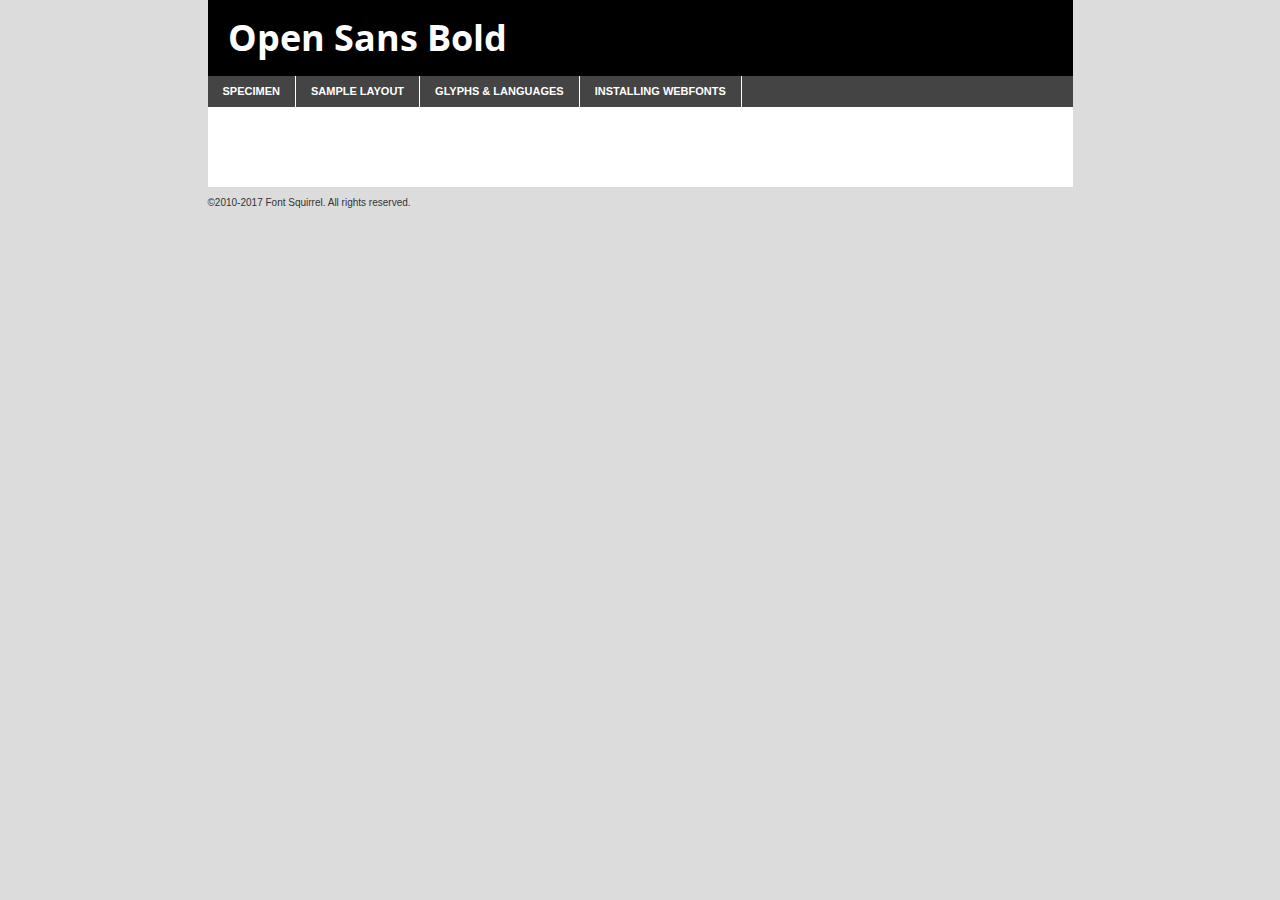
<file: font/webfontkit-20220221-140357/opensans-bold-demo.html>
<!DOCTYPE html PUBLIC "-//W3C//DTD XHTML 1.0 Transitional//EN"
	"http://www.w3.org/TR/xhtml1/DTD/xhtml1-transitional.dtd">

<html xmlns="http://www.w3.org/1999/xhtml" xml:lang="en" lang="en">
<head>
	<meta http-equiv="Content-Type" content="text/html; charset=utf-8" />
	<script src="http://ajax.googleapis.com/ajax/libs/jquery/1.7.2/jquery.min.js" type="text/javascript" charset="utf-8"></script>
	<script type="text/javascript">
	(function($){$.fn.easyTabs=function(option){var param=jQuery.extend({fadeSpeed:"fast",defaultContent:1,activeClass:'active'},option);$(this).each(function(){var thisId="#"+this.id;if(param.defaultContent==''){param.defaultContent=1;}
	if(typeof param.defaultContent=="number")
	{var defaultTab=$(thisId+" .tabs li:eq("+(param.defaultContent-1)+") a").attr('href').substr(1);}else{var defaultTab=param.defaultContent;}
	$(thisId+" .tabs li a").each(function(){var tabToHide=$(this).attr('href').substr(1);$("#"+tabToHide).addClass('easytabs-tab-content');});hideAll();changeContent(defaultTab);function hideAll(){$(thisId+" .easytabs-tab-content").hide();}
	function changeContent(tabId){hideAll();$(thisId+" .tabs li").removeClass(param.activeClass);$(thisId+" .tabs li a[href=#"+tabId+"]").closest('li').addClass(param.activeClass);if(param.fadeSpeed!="none")
	{$(thisId+" #"+tabId).fadeIn(param.fadeSpeed);}else{$(thisId+" #"+tabId).show();}}
	$(thisId+" .tabs li").click(function(){var tabId=$(this).find('a').attr('href').substr(1);changeContent(tabId);return false;});});}})(jQuery);
	</script>
	<link rel="stylesheet" href="specimen_files/specimen_stylesheet.css" type="text/css" charset="utf-8" />
	<link rel="stylesheet" href="stylesheet.css" type="text/css" charset="utf-8" />

	<style type="text/css">
					body{
				font-family: 'open_sansbold';
							}
		</style>

	<title>Open Sans Bold Specimen</title>
	
	
	<script type="text/javascript" charset="utf-8">
		$(document).ready(function() {
			$('#container').easyTabs({defaultContent:1});
		});
	</script>
</head>

<body>
<div id="container">
	<div id="header">
		Open Sans Bold	</div>
	<ul class="tabs">
		<li><a href="#specimen">Specimen</a></li>
		<li><a href="#layout">Sample Layout</a></li>
				<li><a href="#glyphs">Glyphs &amp; Languages</a></li>
		<li><a href="#installing">Installing Webfonts</a></li>
		
	</ul>
	
	<div id="main_content">

		
			<div id="specimen">
		
				<div class="section">
					<div class="grid12 firstcol">
						<div class="huge">AaBb</div>
					</div>
				</div>
		
				<div class="section">
					<div class="glyph_range">A&#x200B;B&#x200b;C&#x200b;D&#x200b;E&#x200b;F&#x200b;G&#x200b;H&#x200b;I&#x200b;J&#x200b;K&#x200b;L&#x200b;M&#x200b;N&#x200b;O&#x200b;P&#x200b;Q&#x200b;R&#x200b;S&#x200b;T&#x200b;U&#x200b;V&#x200b;W&#x200b;X&#x200b;Y&#x200b;Z&#x200b;a&#x200b;b&#x200b;c&#x200b;d&#x200b;e&#x200b;f&#x200b;g&#x200b;h&#x200b;i&#x200b;j&#x200b;k&#x200b;l&#x200b;m&#x200b;n&#x200b;o&#x200b;p&#x200b;q&#x200b;r&#x200b;s&#x200b;t&#x200b;u&#x200b;v&#x200b;w&#x200b;x&#x200b;y&#x200b;z&#x200b;1&#x200b;2&#x200b;3&#x200b;4&#x200b;5&#x200b;6&#x200b;7&#x200b;8&#x200b;9&#x200b;0&#x200b;&amp;&#x200b;.&#x200b;,&#x200b;?&#x200b;!&#x200b;&#64;&#x200b;(&#x200b;)&#x200b;#&#x200b;$&#x200b;%&#x200b;*&#x200b;+&#x200b;-&#x200b;=&#x200b;:&#x200b;;</div>
				</div>
				<div class="section">
					<div class="grid12 firstcol">
						<table class="sample_table">
							<tr><td>10</td><td class="size10">abcdefghijklmnopqrstuvwxyzABCDEFGHIJKLMNOPQRSTUVWXYZ0123456789abcdefghijklmnopqrstuvwxyzABCDEFGHIJKLMNOPQRSTUVWXYZ0123456789abcdefghijklmnopqrstuvwxyzABCDEFGHIJKLMNOPQRSTUVWXYZ</td></tr>
							<tr><td>11</td><td class="size11">abcdefghijklmnopqrstuvwxyzABCDEFGHIJKLMNOPQRSTUVWXYZ0123456789abcdefghijklmnopqrstuvwxyzABCDEFGHIJKLMNOPQRSTUVWXYZ0123456789abcdefghijklmnopqrstuvwxyzABCDEFGHIJKLMNOPQRSTUVWXYZ</td></tr>
							<tr><td>12</td><td class="size12">abcdefghijklmnopqrstuvwxyzABCDEFGHIJKLMNOPQRSTUVWXYZ0123456789abcdefghijklmnopqrstuvwxyzABCDEFGHIJKLMNOPQRSTUVWXYZ0123456789abcdefghijklmnopqrstuvwxyzABCDEFGHIJKLMNOPQRSTUVWXYZ</td></tr>
							<tr><td>13</td><td class="size13">abcdefghijklmnopqrstuvwxyzABCDEFGHIJKLMNOPQRSTUVWXYZ0123456789abcdefghijklmnopqrstuvwxyzABCDEFGHIJKLMNOPQRSTUVWXYZ0123456789abcdefghijklmnopqrstuvwxyzABCDEFGHIJKLMNOPQRSTUVWXYZ</td></tr>
							<tr><td>14</td><td class="size14">abcdefghijklmnopqrstuvwxyzABCDEFGHIJKLMNOPQRSTUVWXYZ0123456789abcdefghijklmnopqrstuvwxyzABCDEFGHIJKLMNOPQRSTUVWXYZ0123456789abcdefghijklmnopqrstuvwxyzABCDEFGHIJKLMNOPQRSTUVWXYZ</td></tr>
							<tr><td>16</td><td class="size16">abcdefghijklmnopqrstuvwxyzABCDEFGHIJKLMNOPQRSTUVWXYZ0123456789abcdefghijklmnopqrstuvwxyzABCDEFGHIJKLMNOPQRSTUVWXYZ</td></tr>
							<tr><td>18</td><td class="size18">abcdefghijklmnopqrstuvwxyzABCDEFGHIJKLMNOPQRSTUVWXYZ0123456789abcdefghijklmnopqrstuvwxyzABCDEFGHIJKLMNOPQRSTUVWXYZ</td></tr>
							<tr><td>20</td><td class="size20">abcdefghijklmnopqrstuvwxyzABCDEFGHIJKLMNOPQRSTUVWXYZ0123456789abcdefghijklmnopqrstuvwxyzABCDEFGHIJKLMNOPQRSTUVWXYZ</td></tr>
							<tr><td>24</td><td class="size24">abcdefghijklmnopqrstuvwxyzABCDEFGHIJKLMNOPQRSTUVWXYZ0123456789abcdefghijklmnopqrstuvwxyzABCDEFGHIJKLMNOPQRSTUVWXYZ</td></tr>
							<tr><td>30</td><td class="size30">abcdefghijklmnopqrstuvwxyzABCDEFGHIJKLMNOPQRSTUVWXYZ0123456789abcdefghijklmnopqrstuvwxyzABCDEFGHIJKLMNOPQRSTUVWXYZ</td></tr>
							<tr><td>36</td><td class="size36">abcdefghijklmnopqrstuvwxyzABCDEFGHIJKLMNOPQRSTUVWXYZ0123456789abcdefghijklmnopqrstuvwxyzABCDEFGHIJKLMNOPQRSTUVWXYZ</td></tr>
							<tr><td>48</td><td class="size48">abcdefghijklmnopqrstuvwxyzABCDEFGHIJKLMNOPQRSTUVWXYZ0123456789abcdefghijklmnopqrstuvwxyzABCDEFGHIJKLMNOPQRSTUVWXYZ</td></tr>
							<tr><td>60</td><td class="size60">abcdefghijklmnopqrstuvwxyzABCDEFGHIJKLMNOPQRSTUVWXYZ0123456789abcdefghijklmnopqrstuvwxyzABCDEFGHIJKLMNOPQRSTUVWXYZ</td></tr>
							<tr><td>72</td><td class="size72">abcdefghijklmnopqrstuvwxyzABCDEFGHIJKLMNOPQRSTUVWXYZ0123456789abcdefghijklmnopqrstuvwxyzABCDEFGHIJKLMNOPQRSTUVWXYZ</td></tr>
							<tr><td>90</td><td class="size90">abcdefghijklmnopqrstuvwxyzABCDEFGHIJKLMNOPQRSTUVWXYZ0123456789abcdefghijklmnopqrstuvwxyzABCDEFGHIJKLMNOPQRSTUVWXYZ</td></tr>
						</table>
				
					</div>
			
				</div>
		
		
		
								<div class="section" id="bodycomparison">


										<div id="xheight">
				<div class="fontbody">&#x25FC;&#x25FC;&#x25FC;&#x25FC;&#x25FC;&#x25FC;&#x25FC;&#x25FC;&#x25FC;&#x25FC;&#x25FC;&#x25FC;&#x25FC;&#x25FC;&#x25FC;&#x25FC;&#x25FC;&#x25FC;&#x25FC;&#x25FC;&#x25FC;&#x25FC;&#x25FC;&#x25FC;&#x25FC;&#x25FC;&#x25FC;&#x25FC;&#x25FC;&#x25FC;&#x25FC;&#x25FC;&#x25FC;&#x25FC;&#x25FC;&#x25FC;&#x25FC;&#x25FC;&#x25FC;&#x25FC;&#x25FC;&#x25FC;&#x25FC;&#x25FC;&#x25FC;&#x25FC;&#x25FC;&#x25FC;&#x25FC;&#x25FC;&#x25FC;&#x25FC;&#x25FC;&#x25FC;&#x25FC;&#x25FC;&#x25FC;&#x25FC;&#x25FC;&#x25FC;&#x25FC;&#x25FC;&#x25FC;&#x25FC;&#x25FC;&#x25FC;&#x25FC;&#x25FC;&#x25FC;&#x25FC;&#x25FC;&#x25FC;&#x25FC;&#x25FC;&#x25FC;&#x25FC;&#x25FC;&#x25FC;&#x25FC;&#x25FC;&#x25FC;&#x25FC;&#x25FC;&#x25FC;&#x25FC;&#x25FC;&#x25FC;&#x25FC;&#x25FC;&#x25FC;&#x25FC;&#x25FC;&#x25FC;&#x25FC;&#x25FC;&#x25FC;&#x25FC;&#x25FC;&#x25FC;body</div><div class="arialbody">body</div><div class="verdanabody">body</div><div class="georgiabody">body</div></div>
										<div class="fontbody" style="z-index:1">
											body<span>Open Sans Bold</span>
										</div>
										<div class="arialbody" style="z-index:1">
											body<span>Arial</span>
										</div>
										<div class="verdanabody" style="z-index:1">
											body<span>Verdana</span>
										</div>
										<div class="georgiabody" style="z-index:1">
											body<span>Georgia</span>
										</div>



								</div>
		
		
				<div class="section psample psample_row1" id="">
					
					<div class="grid2 firstcol">
						<p class="size10"><span>10.</span>Aenean lacinia bibendum nulla sed consectetur. Fusce dapibus, tellus ac cursus commodo, tortor mauris condimentum nibh, ut fermentum massa justo sit amet risus. Nullam id dolor id nibh ultricies vehicula ut id elit. Cum sociis natoque penatibus et magnis dis parturient montes, nascetur ridiculus mus. Nulla vitae elit libero, a pharetra augue.</p>
			
					</div>
					<div class="grid3">
						<p class="size11"><span>11.</span>Aenean lacinia bibendum nulla sed consectetur. Fusce dapibus, tellus ac cursus commodo, tortor mauris condimentum nibh, ut fermentum massa justo sit amet risus. Nullam id dolor id nibh ultricies vehicula ut id elit. Cum sociis natoque penatibus et magnis dis parturient montes, nascetur ridiculus mus. Nulla vitae elit libero, a pharetra augue.</p>
			
					</div>
					<div class="grid3">
						<p class="size12"><span>12.</span>Aenean lacinia bibendum nulla sed consectetur. Fusce dapibus, tellus ac cursus commodo, tortor mauris condimentum nibh, ut fermentum massa justo sit amet risus. Nullam id dolor id nibh ultricies vehicula ut id elit. Cum sociis natoque penatibus et magnis dis parturient montes, nascetur ridiculus mus. Nulla vitae elit libero, a pharetra augue.</p>
			
					</div>
					<div class="grid4">
						<p class="size13"><span>13.</span>Aenean lacinia bibendum nulla sed consectetur. Fusce dapibus, tellus ac cursus commodo, tortor mauris condimentum nibh, ut fermentum massa justo sit amet risus. Nullam id dolor id nibh ultricies vehicula ut id elit. Cum sociis natoque penatibus et magnis dis parturient montes, nascetur ridiculus mus. Nulla vitae elit libero, a pharetra augue.</p>
			
					</div>
					<div class="white_blend"></div>
					
				</div>
				<div class="section psample psample_row2" id="">
					<div class="grid3 firstcol">
						<p class="size14"><span>14.</span>Aenean lacinia bibendum nulla sed consectetur. Fusce dapibus, tellus ac cursus commodo, tortor mauris condimentum nibh, ut fermentum massa justo sit amet risus. Nullam id dolor id nibh ultricies vehicula ut id elit. Cum sociis natoque penatibus et magnis dis parturient montes, nascetur ridiculus mus. Nulla vitae elit libero, a pharetra augue.</p>
			
					</div>
					<div class="grid4">
						<p class="size16"><span>16.</span>Aenean lacinia bibendum nulla sed consectetur. Fusce dapibus, tellus ac cursus commodo, tortor mauris condimentum nibh, ut fermentum massa justo sit amet risus. Nullam id dolor id nibh ultricies vehicula ut id elit. Cum sociis natoque penatibus et magnis dis parturient montes, nascetur ridiculus mus. Nulla vitae elit libero, a pharetra augue.</p>
			
					</div>
					<div class="grid5">
						<p class="size18"><span>18.</span>Aenean lacinia bibendum nulla sed consectetur. Fusce dapibus, tellus ac cursus commodo, tortor mauris condimentum nibh, ut fermentum massa justo sit amet risus. Nullam id dolor id nibh ultricies vehicula ut id elit. Cum sociis natoque penatibus et magnis dis parturient montes, nascetur ridiculus mus. Nulla vitae elit libero, a pharetra augue.</p>
			
					</div>

					<div class="white_blend"></div>

				</div>
				
				<div class="section psample psample_row3" id="">
					<div class="grid5 firstcol">
						<p class="size20"><span>20.</span>Aenean lacinia bibendum nulla sed consectetur. Fusce dapibus, tellus ac cursus commodo, tortor mauris condimentum nibh, ut fermentum massa justo sit amet risus. Nullam id dolor id nibh ultricies vehicula ut id elit. Cum sociis natoque penatibus et magnis dis parturient montes, nascetur ridiculus mus. Nulla vitae elit libero, a pharetra augue.</p>
					</div>
					<div class="grid7">
						<p class="size24"><span>24.</span>Aenean lacinia bibendum nulla sed consectetur. Fusce dapibus, tellus ac cursus commodo, tortor mauris condimentum nibh, ut fermentum massa justo sit amet risus. Nullam id dolor id nibh ultricies vehicula ut id elit. Cum sociis natoque penatibus et magnis dis parturient montes, nascetur ridiculus mus. Nulla vitae elit libero, a pharetra augue.</p>
					</div>
					
					<div class="white_blend"></div>
					
				</div>
				
				<div class="section psample psample_row4" id="">
					<div class="grid12 firstcol">
						<p class="size30"><span>30.</span>Aenean lacinia bibendum nulla sed consectetur. Fusce dapibus, tellus ac cursus commodo, tortor mauris condimentum nibh, ut fermentum massa justo sit amet risus. Nullam id dolor id nibh ultricies vehicula ut id elit. Cum sociis natoque penatibus et magnis dis parturient montes, nascetur ridiculus mus. Nulla vitae elit libero, a pharetra augue.</p>
					</div>
					<div class="white_blend"></div>
					
				</div>
				
				
				
				<div class="section psample psample_row1 fullreverse">
					<div class="grid2 firstcol">
						<p class="size10"><span>10.</span>Aenean lacinia bibendum nulla sed consectetur. Fusce dapibus, tellus ac cursus commodo, tortor mauris condimentum nibh, ut fermentum massa justo sit amet risus. Nullam id dolor id nibh ultricies vehicula ut id elit. Cum sociis natoque penatibus et magnis dis parturient montes, nascetur ridiculus mus. Nulla vitae elit libero, a pharetra augue.</p>
			
					</div>
					<div class="grid3">
						<p class="size11"><span>11.</span>Aenean lacinia bibendum nulla sed consectetur. Fusce dapibus, tellus ac cursus commodo, tortor mauris condimentum nibh, ut fermentum massa justo sit amet risus. Nullam id dolor id nibh ultricies vehicula ut id elit. Cum sociis natoque penatibus et magnis dis parturient montes, nascetur ridiculus mus. Nulla vitae elit libero, a pharetra augue.</p>
			
					</div>
					<div class="grid3">
						<p class="size12"><span>12.</span>Aenean lacinia bibendum nulla sed consectetur. Fusce dapibus, tellus ac cursus commodo, tortor mauris condimentum nibh, ut fermentum massa justo sit amet risus. Nullam id dolor id nibh ultricies vehicula ut id elit. Cum sociis natoque penatibus et magnis dis parturient montes, nascetur ridiculus mus. Nulla vitae elit libero, a pharetra augue.</p>
			
					</div>
					<div class="grid4">
						<p class="size13"><span>13.</span>Aenean lacinia bibendum nulla sed consectetur. Fusce dapibus, tellus ac cursus commodo, tortor mauris condimentum nibh, ut fermentum massa justo sit amet risus. Nullam id dolor id nibh ultricies vehicula ut id elit. Cum sociis natoque penatibus et magnis dis parturient montes, nascetur ridiculus mus. Nulla vitae elit libero, a pharetra augue.</p>
			
					</div>
					<div class="black_blend"></div>
					
				</div>
				
				<div class="section psample psample_row2 fullreverse">
					<div class="grid3 firstcol">
						<p class="size14"><span>14.</span>Aenean lacinia bibendum nulla sed consectetur. Fusce dapibus, tellus ac cursus commodo, tortor mauris condimentum nibh, ut fermentum massa justo sit amet risus. Nullam id dolor id nibh ultricies vehicula ut id elit. Cum sociis natoque penatibus et magnis dis parturient montes, nascetur ridiculus mus. Nulla vitae elit libero, a pharetra augue.</p>
			
					</div>
					<div class="grid4">
						<p class="size16"><span>16.</span>Aenean lacinia bibendum nulla sed consectetur. Fusce dapibus, tellus ac cursus commodo, tortor mauris condimentum nibh, ut fermentum massa justo sit amet risus. Nullam id dolor id nibh ultricies vehicula ut id elit. Cum sociis natoque penatibus et magnis dis parturient montes, nascetur ridiculus mus. Nulla vitae elit libero, a pharetra augue.</p>
			
					</div>
					<div class="grid5">
						<p class="size18"><span>18.</span>Aenean lacinia bibendum nulla sed consectetur. Fusce dapibus, tellus ac cursus commodo, tortor mauris condimentum nibh, ut fermentum massa justo sit amet risus. Nullam id dolor id nibh ultricies vehicula ut id elit. Cum sociis natoque penatibus et magnis dis parturient montes, nascetur ridiculus mus. Nulla vitae elit libero, a pharetra augue.</p>
			
					</div>
					<div class="black_blend"></div>

				</div>
				
				<div class="section psample fullreverse psample_row3" id="">
					<div class="grid5 firstcol">
						<p class="size20"><span>20.</span>Aenean lacinia bibendum nulla sed consectetur. Fusce dapibus, tellus ac cursus commodo, tortor mauris condimentum nibh, ut fermentum massa justo sit amet risus. Nullam id dolor id nibh ultricies vehicula ut id elit. Cum sociis natoque penatibus et magnis dis parturient montes, nascetur ridiculus mus. Nulla vitae elit libero, a pharetra augue.</p>
					</div>
					<div class="grid7">
						<p class="size24"><span>24.</span>Aenean lacinia bibendum nulla sed consectetur. Fusce dapibus, tellus ac cursus commodo, tortor mauris condimentum nibh, ut fermentum massa justo sit amet risus. Nullam id dolor id nibh ultricies vehicula ut id elit. Cum sociis natoque penatibus et magnis dis parturient montes, nascetur ridiculus mus. Nulla vitae elit libero, a pharetra augue.</p>
					</div>
					
					<div class="black_blend"></div>
					
				</div>
				
				<div class="section psample fullreverse psample_row4" id="" style="border-bottom: 20px #000 solid;">
					<div class="grid12 firstcol">
						<p class="size30"><span>30.</span>Aenean lacinia bibendum nulla sed consectetur. Fusce dapibus, tellus ac cursus commodo, tortor mauris condimentum nibh, ut fermentum massa justo sit amet risus. Nullam id dolor id nibh ultricies vehicula ut id elit. Cum sociis natoque penatibus et magnis dis parturient montes, nascetur ridiculus mus. Nulla vitae elit libero, a pharetra augue.</p>
					</div>
					<div class="black_blend"></div>
					
				</div>
				
				
				
				
			</div>
			
			<div id="layout">
				
				<div class="section">
					
					<div class="grid12 firstcol">
						<h1>Lorem Ipsum Dolor</h1>
						<h2>Etiam porta sem malesuada magna mollis euismod</h2>
						
						<p class="byline">By <a href="#link">Aenean Lacinia</a></p>
					</div>
				</div>
				<div class="section">
					<div class="grid8 firstcol">
						<p class="large">Donec sed odio dui. Morbi leo risus, porta ac consectetur ac, vestibulum at eros. Fusce dapibus, tellus ac cursus commodo, tortor mauris condimentum nibh, ut fermentum massa justo sit amet risus. </p>

						
						<h3>Pellentesque ornare sem</h3>

						<p>Maecenas sed diam eget risus varius blandit sit amet non magna. Maecenas faucibus mollis interdum. Donec ullamcorper nulla non metus auctor fringilla. Nullam id dolor id nibh ultricies vehicula ut id elit. Nullam id dolor id nibh ultricies vehicula ut id elit. </p>

						<p>Aenean eu leo quam. Pellentesque ornare sem lacinia quam venenatis vestibulum. Lorem ipsum dolor sit amet, consectetur adipiscing elit. Cum sociis natoque penatibus et magnis dis parturient montes, nascetur ridiculus mus. </p>

						<p>Nulla vitae elit libero, a pharetra augue. Praesent commodo cursus magna, vel scelerisque nisl consectetur et. Aenean lacinia bibendum nulla sed consectetur. </p>

						<p>Nullam quis risus eget urna mollis ornare vel eu leo. Nullam quis risus eget urna mollis ornare vel eu leo. Maecenas sed diam eget risus varius blandit sit amet non magna. Donec ullamcorper nulla non metus auctor fringilla. </p>

						<h3>Cras mattis consectetur</h3>

						<p>Aenean eu leo quam. Pellentesque ornare sem lacinia quam venenatis vestibulum. Aenean lacinia bibendum nulla sed consectetur. Integer posuere erat a ante venenatis dapibus posuere velit aliquet. Cras mattis consectetur purus sit amet fermentum. </p>

						<p>Nullam id dolor id nibh ultricies vehicula ut id elit. Nullam quis risus eget urna mollis ornare vel eu leo. Cras mattis consectetur purus sit amet fermentum.</p>
					</div>
					
					<div class="grid4 sidebar">
						
						<div class="box reverse">
							<p class="last">Nullam quis risus eget urna mollis ornare vel eu leo. Donec ullamcorper nulla non metus auctor fringilla. Cras mattis consectetur purus sit amet fermentum. Sed posuere consectetur est at lobortis. Lorem ipsum dolor sit amet, consectetur adipiscing elit. </p>
						</div>
						
						<p class="caption">Maecenas sed diam eget risus varius.</p>

						<p>Vestibulum id ligula porta felis euismod semper. Integer posuere erat a ante venenatis dapibus posuere velit aliquet. Vestibulum id ligula porta felis euismod semper. Sed posuere consectetur est at lobortis. Maecenas sed diam eget risus varius blandit sit amet non magna. Fusce dapibus, tellus ac cursus commodo, tortor mauris condimentum nibh, ut fermentum massa justo sit amet risus. </p>

					

						<p>Duis mollis, est non commodo luctus, nisi erat porttitor ligula, eget lacinia odio sem nec elit. Aenean lacinia bibendum nulla sed consectetur. Vivamus sagittis lacus vel augue laoreet rutrum faucibus dolor auctor. Aenean lacinia bibendum nulla sed consectetur. Nullam quis risus eget urna mollis ornare vel eu leo. </p>

						<p>Praesent commodo cursus magna, vel scelerisque nisl consectetur et. Donec ullamcorper nulla non metus auctor fringilla. Maecenas faucibus mollis interdum. Fusce dapibus, tellus ac cursus commodo, tortor mauris condimentum nibh, ut fermentum massa justo sit amet risus. </p>

					</div>
				</div>
				
			</div>


			



		<div id="glyphs">
			<div class="section">
				<div class="grid12 firstcol">
			
				<h1>Language Support</h1>
				<p>The subset of Open Sans Bold in this kit supports the following languages:<br />
			
					Albanian, Basque, Breton, Chamorro, Danish, Dutch, English, Faroese, Finnish, French, Frisian, Galician, German, Icelandic, Italian, Malagasy, Norwegian, Portuguese, Spanish, Alsatian, Aragonese, Arapaho, Arrernte, Asturian, Aymara, Bislama, Cebuano, Corsican, Fijian, French_creole, Genoese, Gilbertese, Greenlandic, Haitian_creole, Hiligaynon, Hmong, Hopi, Ibanag, Iloko_ilokano, Indonesian, Interglossa_glosa, Interlingua, Irish_gaelic, Jerriais, Lojban, Lombard, Luxembourgeois, Manx, Mohawk, Norfolk_pitcairnese, Occitan, Oromo, Pangasinan, Papiamento, Piedmontese, Potawatomi, Rhaeto-romance, Romansh, Rotokas, Sami_lule, Samoan, Sardinian, Scots_gaelic, Seychelles_creole, Shona, Sicilian, Somali, Southern_ndebele, Swahili, Swati_swazi, Tagalog_filipino_pilipino, Tetum, Tok_pisin, Uyghur_latinized, Volapuk, Walloon, Warlpiri, Xhosa, Yapese, Zulu, Latinbasic, Ubasic, Demo				</p>
				<h1>Glyph Chart</h1>
				<p>The subset of Open Sans Bold in this kit includes all the glyphs listed below. Unicode entities are included above each glyph to help you insert individual characters into your layout.</p>
				<div id="glyph_chart">
			
																				 <div><p>&amp;#13;</p>&#13;</div>
																				 <div><p>&amp;#32;</p>&#32;</div>
																				 <div><p>&amp;#33;</p>&#33;</div>
																				 <div><p>&amp;#34;</p>&#34;</div>
																				 <div><p>&amp;#35;</p>&#35;</div>
																				 <div><p>&amp;#36;</p>&#36;</div>
																				 <div><p>&amp;#37;</p>&#37;</div>
																				 <div><p>&amp;#38;</p>&#38;</div>
																				 <div><p>&amp;#39;</p>&#39;</div>
																				 <div><p>&amp;#40;</p>&#40;</div>
																				 <div><p>&amp;#41;</p>&#41;</div>
																				 <div><p>&amp;#42;</p>&#42;</div>
																				 <div><p>&amp;#43;</p>&#43;</div>
																				 <div><p>&amp;#44;</p>&#44;</div>
																				 <div><p>&amp;#45;</p>&#45;</div>
																				 <div><p>&amp;#46;</p>&#46;</div>
																				 <div><p>&amp;#47;</p>&#47;</div>
																				 <div><p>&amp;#48;</p>&#48;</div>
																				 <div><p>&amp;#49;</p>&#49;</div>
																				 <div><p>&amp;#50;</p>&#50;</div>
																				 <div><p>&amp;#51;</p>&#51;</div>
																				 <div><p>&amp;#52;</p>&#52;</div>
																				 <div><p>&amp;#53;</p>&#53;</div>
																				 <div><p>&amp;#54;</p>&#54;</div>
																				 <div><p>&amp;#55;</p>&#55;</div>
																				 <div><p>&amp;#56;</p>&#56;</div>
																				 <div><p>&amp;#57;</p>&#57;</div>
																				 <div><p>&amp;#58;</p>&#58;</div>
																				 <div><p>&amp;#59;</p>&#59;</div>
																				 <div><p>&amp;#60;</p>&#60;</div>
																				 <div><p>&amp;#61;</p>&#61;</div>
																				 <div><p>&amp;#62;</p>&#62;</div>
																				 <div><p>&amp;#63;</p>&#63;</div>
																				 <div><p>&amp;#64;</p>&#64;</div>
																				 <div><p>&amp;#65;</p>&#65;</div>
																				 <div><p>&amp;#66;</p>&#66;</div>
																				 <div><p>&amp;#67;</p>&#67;</div>
																				 <div><p>&amp;#68;</p>&#68;</div>
																				 <div><p>&amp;#69;</p>&#69;</div>
																				 <div><p>&amp;#70;</p>&#70;</div>
																				 <div><p>&amp;#71;</p>&#71;</div>
																				 <div><p>&amp;#72;</p>&#72;</div>
																				 <div><p>&amp;#73;</p>&#73;</div>
																				 <div><p>&amp;#74;</p>&#74;</div>
																				 <div><p>&amp;#75;</p>&#75;</div>
																				 <div><p>&amp;#76;</p>&#76;</div>
																				 <div><p>&amp;#77;</p>&#77;</div>
																				 <div><p>&amp;#78;</p>&#78;</div>
																				 <div><p>&amp;#79;</p>&#79;</div>
																				 <div><p>&amp;#80;</p>&#80;</div>
																				 <div><p>&amp;#81;</p>&#81;</div>
																				 <div><p>&amp;#82;</p>&#82;</div>
																				 <div><p>&amp;#83;</p>&#83;</div>
																				 <div><p>&amp;#84;</p>&#84;</div>
																				 <div><p>&amp;#85;</p>&#85;</div>
																				 <div><p>&amp;#86;</p>&#86;</div>
																				 <div><p>&amp;#87;</p>&#87;</div>
																				 <div><p>&amp;#88;</p>&#88;</div>
																				 <div><p>&amp;#89;</p>&#89;</div>
																				 <div><p>&amp;#90;</p>&#90;</div>
																				 <div><p>&amp;#91;</p>&#91;</div>
																				 <div><p>&amp;#92;</p>&#92;</div>
																				 <div><p>&amp;#93;</p>&#93;</div>
																				 <div><p>&amp;#94;</p>&#94;</div>
																				 <div><p>&amp;#95;</p>&#95;</div>
																				 <div><p>&amp;#96;</p>&#96;</div>
																				 <div><p>&amp;#97;</p>&#97;</div>
																				 <div><p>&amp;#98;</p>&#98;</div>
																				 <div><p>&amp;#99;</p>&#99;</div>
																				 <div><p>&amp;#100;</p>&#100;</div>
																				 <div><p>&amp;#101;</p>&#101;</div>
																				 <div><p>&amp;#102;</p>&#102;</div>
																				 <div><p>&amp;#103;</p>&#103;</div>
																				 <div><p>&amp;#104;</p>&#104;</div>
																				 <div><p>&amp;#105;</p>&#105;</div>
																				 <div><p>&amp;#106;</p>&#106;</div>
																				 <div><p>&amp;#107;</p>&#107;</div>
																				 <div><p>&amp;#108;</p>&#108;</div>
																				 <div><p>&amp;#109;</p>&#109;</div>
																				 <div><p>&amp;#110;</p>&#110;</div>
																				 <div><p>&amp;#111;</p>&#111;</div>
																				 <div><p>&amp;#112;</p>&#112;</div>
																				 <div><p>&amp;#113;</p>&#113;</div>
																				 <div><p>&amp;#114;</p>&#114;</div>
																				 <div><p>&amp;#115;</p>&#115;</div>
																				 <div><p>&amp;#116;</p>&#116;</div>
																				 <div><p>&amp;#117;</p>&#117;</div>
																				 <div><p>&amp;#118;</p>&#118;</div>
																				 <div><p>&amp;#119;</p>&#119;</div>
																				 <div><p>&amp;#120;</p>&#120;</div>
																				 <div><p>&amp;#121;</p>&#121;</div>
																				 <div><p>&amp;#122;</p>&#122;</div>
																				 <div><p>&amp;#123;</p>&#123;</div>
																				 <div><p>&amp;#124;</p>&#124;</div>
																				 <div><p>&amp;#125;</p>&#125;</div>
																				 <div><p>&amp;#126;</p>&#126;</div>
																				 <div><p>&amp;#160;</p>&#160;</div>
																				 <div><p>&amp;#161;</p>&#161;</div>
																				 <div><p>&amp;#162;</p>&#162;</div>
																				 <div><p>&amp;#163;</p>&#163;</div>
																				 <div><p>&amp;#164;</p>&#164;</div>
																				 <div><p>&amp;#165;</p>&#165;</div>
																				 <div><p>&amp;#166;</p>&#166;</div>
																				 <div><p>&amp;#167;</p>&#167;</div>
																				 <div><p>&amp;#168;</p>&#168;</div>
																				 <div><p>&amp;#169;</p>&#169;</div>
																				 <div><p>&amp;#170;</p>&#170;</div>
																				 <div><p>&amp;#171;</p>&#171;</div>
																				 <div><p>&amp;#172;</p>&#172;</div>
																				 <div><p>&amp;#173;</p>&#173;</div>
																				 <div><p>&amp;#174;</p>&#174;</div>
																				 <div><p>&amp;#175;</p>&#175;</div>
																				 <div><p>&amp;#176;</p>&#176;</div>
																				 <div><p>&amp;#177;</p>&#177;</div>
																				 <div><p>&amp;#178;</p>&#178;</div>
																				 <div><p>&amp;#179;</p>&#179;</div>
																				 <div><p>&amp;#180;</p>&#180;</div>
																				 <div><p>&amp;#181;</p>&#181;</div>
																				 <div><p>&amp;#182;</p>&#182;</div>
																				 <div><p>&amp;#183;</p>&#183;</div>
																				 <div><p>&amp;#184;</p>&#184;</div>
																				 <div><p>&amp;#185;</p>&#185;</div>
																				 <div><p>&amp;#186;</p>&#186;</div>
																				 <div><p>&amp;#187;</p>&#187;</div>
																				 <div><p>&amp;#188;</p>&#188;</div>
																				 <div><p>&amp;#189;</p>&#189;</div>
																				 <div><p>&amp;#190;</p>&#190;</div>
																				 <div><p>&amp;#191;</p>&#191;</div>
																				 <div><p>&amp;#192;</p>&#192;</div>
																				 <div><p>&amp;#193;</p>&#193;</div>
																				 <div><p>&amp;#194;</p>&#194;</div>
																				 <div><p>&amp;#195;</p>&#195;</div>
																				 <div><p>&amp;#196;</p>&#196;</div>
																				 <div><p>&amp;#197;</p>&#197;</div>
																				 <div><p>&amp;#198;</p>&#198;</div>
																				 <div><p>&amp;#199;</p>&#199;</div>
																				 <div><p>&amp;#200;</p>&#200;</div>
																				 <div><p>&amp;#201;</p>&#201;</div>
																				 <div><p>&amp;#202;</p>&#202;</div>
																				 <div><p>&amp;#203;</p>&#203;</div>
																				 <div><p>&amp;#204;</p>&#204;</div>
																				 <div><p>&amp;#205;</p>&#205;</div>
																				 <div><p>&amp;#206;</p>&#206;</div>
																				 <div><p>&amp;#207;</p>&#207;</div>
																				 <div><p>&amp;#208;</p>&#208;</div>
																				 <div><p>&amp;#209;</p>&#209;</div>
																				 <div><p>&amp;#210;</p>&#210;</div>
																				 <div><p>&amp;#211;</p>&#211;</div>
																				 <div><p>&amp;#212;</p>&#212;</div>
																				 <div><p>&amp;#213;</p>&#213;</div>
																				 <div><p>&amp;#214;</p>&#214;</div>
																				 <div><p>&amp;#215;</p>&#215;</div>
																				 <div><p>&amp;#216;</p>&#216;</div>
																				 <div><p>&amp;#217;</p>&#217;</div>
																				 <div><p>&amp;#218;</p>&#218;</div>
																				 <div><p>&amp;#219;</p>&#219;</div>
																				 <div><p>&amp;#220;</p>&#220;</div>
																				 <div><p>&amp;#221;</p>&#221;</div>
																				 <div><p>&amp;#222;</p>&#222;</div>
																				 <div><p>&amp;#223;</p>&#223;</div>
																				 <div><p>&amp;#224;</p>&#224;</div>
																				 <div><p>&amp;#225;</p>&#225;</div>
																				 <div><p>&amp;#226;</p>&#226;</div>
																				 <div><p>&amp;#227;</p>&#227;</div>
																				 <div><p>&amp;#228;</p>&#228;</div>
																				 <div><p>&amp;#229;</p>&#229;</div>
																				 <div><p>&amp;#230;</p>&#230;</div>
																				 <div><p>&amp;#231;</p>&#231;</div>
																				 <div><p>&amp;#232;</p>&#232;</div>
																				 <div><p>&amp;#233;</p>&#233;</div>
																				 <div><p>&amp;#234;</p>&#234;</div>
																				 <div><p>&amp;#235;</p>&#235;</div>
																				 <div><p>&amp;#236;</p>&#236;</div>
																				 <div><p>&amp;#237;</p>&#237;</div>
																				 <div><p>&amp;#238;</p>&#238;</div>
																				 <div><p>&amp;#239;</p>&#239;</div>
																				 <div><p>&amp;#240;</p>&#240;</div>
																				 <div><p>&amp;#241;</p>&#241;</div>
																				 <div><p>&amp;#242;</p>&#242;</div>
																				 <div><p>&amp;#243;</p>&#243;</div>
																				 <div><p>&amp;#244;</p>&#244;</div>
																				 <div><p>&amp;#245;</p>&#245;</div>
																				 <div><p>&amp;#246;</p>&#246;</div>
																				 <div><p>&amp;#247;</p>&#247;</div>
																				 <div><p>&amp;#248;</p>&#248;</div>
																				 <div><p>&amp;#249;</p>&#249;</div>
																				 <div><p>&amp;#250;</p>&#250;</div>
																				 <div><p>&amp;#251;</p>&#251;</div>
																				 <div><p>&amp;#252;</p>&#252;</div>
																				 <div><p>&amp;#253;</p>&#253;</div>
																				 <div><p>&amp;#254;</p>&#254;</div>
																				 <div><p>&amp;#255;</p>&#255;</div>
																				 <div><p>&amp;#338;</p>&#338;</div>
																				 <div><p>&amp;#339;</p>&#339;</div>
																				 <div><p>&amp;#376;</p>&#376;</div>
																				 <div><p>&amp;#710;</p>&#710;</div>
																				 <div><p>&amp;#732;</p>&#732;</div>
																				 <div><p>&amp;#8192;</p>&#8192;</div>
																				 <div><p>&amp;#8193;</p>&#8193;</div>
																				 <div><p>&amp;#8194;</p>&#8194;</div>
																				 <div><p>&amp;#8195;</p>&#8195;</div>
																				 <div><p>&amp;#8196;</p>&#8196;</div>
																				 <div><p>&amp;#8197;</p>&#8197;</div>
																				 <div><p>&amp;#8198;</p>&#8198;</div>
																				 <div><p>&amp;#8199;</p>&#8199;</div>
																				 <div><p>&amp;#8200;</p>&#8200;</div>
																				 <div><p>&amp;#8201;</p>&#8201;</div>
																				 <div><p>&amp;#8202;</p>&#8202;</div>
																				 <div><p>&amp;#8208;</p>&#8208;</div>
																				 <div><p>&amp;#8209;</p>&#8209;</div>
																				 <div><p>&amp;#8210;</p>&#8210;</div>
																				 <div><p>&amp;#8211;</p>&#8211;</div>
																				 <div><p>&amp;#8212;</p>&#8212;</div>
																				 <div><p>&amp;#8216;</p>&#8216;</div>
																				 <div><p>&amp;#8217;</p>&#8217;</div>
																				 <div><p>&amp;#8218;</p>&#8218;</div>
																				 <div><p>&amp;#8220;</p>&#8220;</div>
																				 <div><p>&amp;#8221;</p>&#8221;</div>
																				 <div><p>&amp;#8222;</p>&#8222;</div>
																				 <div><p>&amp;#8226;</p>&#8226;</div>
																				 <div><p>&amp;#8230;</p>&#8230;</div>
																				 <div><p>&amp;#8239;</p>&#8239;</div>
																				 <div><p>&amp;#8249;</p>&#8249;</div>
																				 <div><p>&amp;#8250;</p>&#8250;</div>
																				 <div><p>&amp;#8287;</p>&#8287;</div>
																				 <div><p>&amp;#8364;</p>&#8364;</div>
																				 <div><p>&amp;#8482;</p>&#8482;</div>
																				 <div><p>&amp;#9724;</p>&#9724;</div>
																				 <div><p>&amp;#64257;</p>&#64257;</div>
																				 <div><p>&amp;#64258;</p>&#64258;</div>
																				 <div><p>&amp;#64259;</p>&#64259;</div>
																				 <div><p>&amp;#64260;</p>&#64260;</div>
																																						</div>	
				</div>
		
		
			</div>
		</div>
		
		
		<div id="specs">
			
		</div>
	
		<div id="installing">
			<div class="section">
				<div class="grid7 firstcol">
					<h1>Installing Webfonts</h1>
					
					<p>Webfonts are supported by all major browser platforms but not all in the same way. There are currently four different font formats that must be included in order to target all browsers. This includes TTF, WOFF, EOT and SVG.</p>
					
					<h2>1. Upload your webfonts</h2>
					<p>You must upload your webfont kit to your website. They should be in or near the same directory as your CSS files.</p>
					
					<h2>2. Include the webfont stylesheet</h2>
					<p>A special CSS @font-face declaration helps the various browsers select the appropriate font it needs without causing you a bunch of headaches. Learn more about this syntax by reading the <a href="https://www.fontspring.com/blog/further-hardening-of-the-bulletproof-syntax">Fontspring blog post</a> about it. The code for it is as follows:</p>


<code>
@font-face{ 
	font-family: 'MyWebFont';
	src: url('WebFont.eot');
	src: url('WebFont.eot?#iefix') format('embedded-opentype'),
	     url('WebFont.woff') format('woff'),
	     url('WebFont.ttf') format('truetype'),
	     url('WebFont.svg#webfont') format('svg');
}
</code>

	<p>We've already gone ahead and generated the code for you. All you have to do is link to the stylesheet in your HTML, like this:</p>
	<code>&lt;link rel=&quot;stylesheet&quot; href=&quot;stylesheet.css&quot; type=&quot;text/css&quot; charset=&quot;utf-8&quot; /&gt;</code>

					<h2>3. Modify your own stylesheet</h2>
					<p>To take advantage of your new fonts, you must tell your stylesheet to use them. Look at the original @font-face declaration above and find the property called "font-family." The name linked there will be what you use to reference the font. Prepend that webfont name to the font stack in the "font-family" property, inside the selector you want to change. For example:</p>
<code>p { font-family: 'WebFont', Arial, sans-serif; }</code>

<h2>4. Test</h2>
<p>Getting webfonts to work cross-browser <em>can</em> be tricky. Use the information in the sidebar to help you if you find that fonts aren't loading in a particular browser.</p>
				</div>
				
				<div class="grid5 sidebar">
					<div class="box">
						<h2>Troubleshooting<br />Font-Face Problems</h2>
						<p>Having trouble getting your webfonts to load in your new website? Here are some tips to sort out what might be the problem.</p>

						<h3>Fonts not showing in any browser</h3>

						<p>This sounds like you need to work on the plumbing. You either did not upload the fonts to the correct directory, or you did not link the fonts properly in the CSS. If you've confirmed that all this is correct and you still have a problem, take a look at your .htaccess file and see if requests are getting intercepted.</p>

						<h3>Fonts not loading in iPhone or iPad</h3>

						<p>The most common problem here is that you are serving the fonts from an IIS server. IIS refuses to serve files that have unknown MIME types. If that is the case, you must set the MIME type for SVG to "image/svg+xml" in the server settings. Follow these instructions from Microsoft if you need help.</p>

						<h3>Fonts not loading in Firefox</h3>

						<p>The primary reason for this failure? You are still using a version Firefox older than 3.5. So upgrade already! If that isn't it, then you are very likely serving fonts from a different domain. Firefox requires that all font assets be served from the same domain. Lastly it is possible that you need to add WOFF to your list of MIME types (if you are serving via IIS.)</p>

						<h3>Fonts not loading in IE</h3>

						<p>Are you looking at Internet Explorer on an actual Windows machine or are you cheating by using a service like Adobe BrowserLab? Many of these screenshot services do not render @font-face for IE. Best to test it on a real machine.</p>

						<h3>Fonts not loading in IE9</h3>

						<p>IE9, like Firefox, requires that fonts be served from the same domain as the website. Make sure that is the case.</p>
					</div>
				</div>
			</div>
			
		</div>
	
	</div>
	<div id="footer">
		<p>&copy;2010-2017 Font Squirrel. All rights reserved.</p>
	</div>
</div>
</body>
</html>
</file>
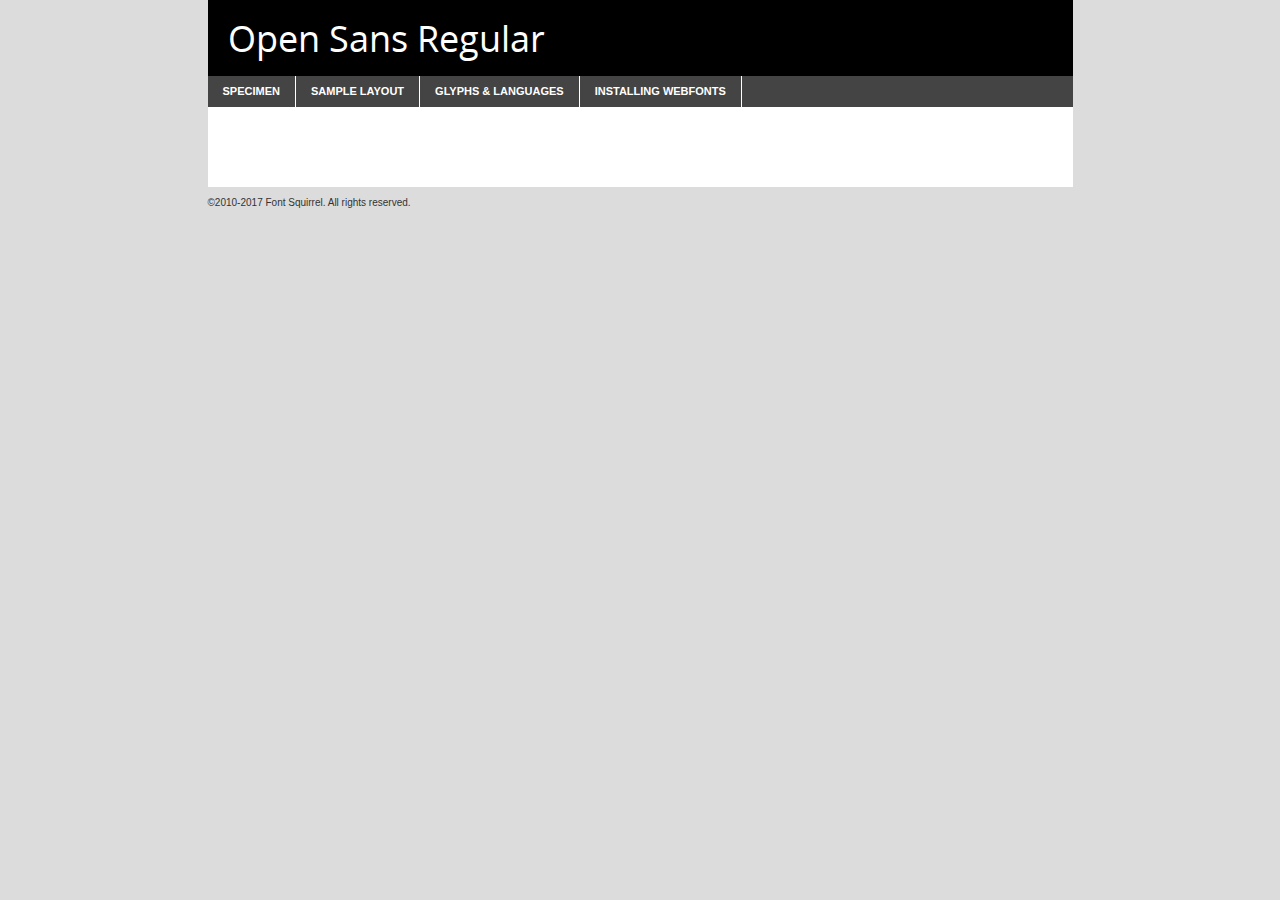
<file: font/webfontkit-20220221-140357/opensans-regular-demo.html>
<!DOCTYPE html PUBLIC "-//W3C//DTD XHTML 1.0 Transitional//EN"
	"http://www.w3.org/TR/xhtml1/DTD/xhtml1-transitional.dtd">

<html xmlns="http://www.w3.org/1999/xhtml" xml:lang="en" lang="en">
<head>
	<meta http-equiv="Content-Type" content="text/html; charset=utf-8" />
	<script src="http://ajax.googleapis.com/ajax/libs/jquery/1.7.2/jquery.min.js" type="text/javascript" charset="utf-8"></script>
	<script type="text/javascript">
	(function($){$.fn.easyTabs=function(option){var param=jQuery.extend({fadeSpeed:"fast",defaultContent:1,activeClass:'active'},option);$(this).each(function(){var thisId="#"+this.id;if(param.defaultContent==''){param.defaultContent=1;}
	if(typeof param.defaultContent=="number")
	{var defaultTab=$(thisId+" .tabs li:eq("+(param.defaultContent-1)+") a").attr('href').substr(1);}else{var defaultTab=param.defaultContent;}
	$(thisId+" .tabs li a").each(function(){var tabToHide=$(this).attr('href').substr(1);$("#"+tabToHide).addClass('easytabs-tab-content');});hideAll();changeContent(defaultTab);function hideAll(){$(thisId+" .easytabs-tab-content").hide();}
	function changeContent(tabId){hideAll();$(thisId+" .tabs li").removeClass(param.activeClass);$(thisId+" .tabs li a[href=#"+tabId+"]").closest('li').addClass(param.activeClass);if(param.fadeSpeed!="none")
	{$(thisId+" #"+tabId).fadeIn(param.fadeSpeed);}else{$(thisId+" #"+tabId).show();}}
	$(thisId+" .tabs li").click(function(){var tabId=$(this).find('a').attr('href').substr(1);changeContent(tabId);return false;});});}})(jQuery);
	</script>
	<link rel="stylesheet" href="specimen_files/specimen_stylesheet.css" type="text/css" charset="utf-8" />
	<link rel="stylesheet" href="stylesheet.css" type="text/css" charset="utf-8" />

	<style type="text/css">
					body{
				font-family: 'open_sansregular';
							}
		</style>

	<title>Open Sans Regular Specimen</title>
	
	
	<script type="text/javascript" charset="utf-8">
		$(document).ready(function() {
			$('#container').easyTabs({defaultContent:1});
		});
	</script>
</head>

<body>
<div id="container">
	<div id="header">
		Open Sans Regular	</div>
	<ul class="tabs">
		<li><a href="#specimen">Specimen</a></li>
		<li><a href="#layout">Sample Layout</a></li>
				<li><a href="#glyphs">Glyphs &amp; Languages</a></li>
		<li><a href="#installing">Installing Webfonts</a></li>
		
	</ul>
	
	<div id="main_content">

		
			<div id="specimen">
		
				<div class="section">
					<div class="grid12 firstcol">
						<div class="huge">AaBb</div>
					</div>
				</div>
		
				<div class="section">
					<div class="glyph_range">A&#x200B;B&#x200b;C&#x200b;D&#x200b;E&#x200b;F&#x200b;G&#x200b;H&#x200b;I&#x200b;J&#x200b;K&#x200b;L&#x200b;M&#x200b;N&#x200b;O&#x200b;P&#x200b;Q&#x200b;R&#x200b;S&#x200b;T&#x200b;U&#x200b;V&#x200b;W&#x200b;X&#x200b;Y&#x200b;Z&#x200b;a&#x200b;b&#x200b;c&#x200b;d&#x200b;e&#x200b;f&#x200b;g&#x200b;h&#x200b;i&#x200b;j&#x200b;k&#x200b;l&#x200b;m&#x200b;n&#x200b;o&#x200b;p&#x200b;q&#x200b;r&#x200b;s&#x200b;t&#x200b;u&#x200b;v&#x200b;w&#x200b;x&#x200b;y&#x200b;z&#x200b;1&#x200b;2&#x200b;3&#x200b;4&#x200b;5&#x200b;6&#x200b;7&#x200b;8&#x200b;9&#x200b;0&#x200b;&amp;&#x200b;.&#x200b;,&#x200b;?&#x200b;!&#x200b;&#64;&#x200b;(&#x200b;)&#x200b;#&#x200b;$&#x200b;%&#x200b;*&#x200b;+&#x200b;-&#x200b;=&#x200b;:&#x200b;;</div>
				</div>
				<div class="section">
					<div class="grid12 firstcol">
						<table class="sample_table">
							<tr><td>10</td><td class="size10">abcdefghijklmnopqrstuvwxyzABCDEFGHIJKLMNOPQRSTUVWXYZ0123456789abcdefghijklmnopqrstuvwxyzABCDEFGHIJKLMNOPQRSTUVWXYZ0123456789abcdefghijklmnopqrstuvwxyzABCDEFGHIJKLMNOPQRSTUVWXYZ</td></tr>
							<tr><td>11</td><td class="size11">abcdefghijklmnopqrstuvwxyzABCDEFGHIJKLMNOPQRSTUVWXYZ0123456789abcdefghijklmnopqrstuvwxyzABCDEFGHIJKLMNOPQRSTUVWXYZ0123456789abcdefghijklmnopqrstuvwxyzABCDEFGHIJKLMNOPQRSTUVWXYZ</td></tr>
							<tr><td>12</td><td class="size12">abcdefghijklmnopqrstuvwxyzABCDEFGHIJKLMNOPQRSTUVWXYZ0123456789abcdefghijklmnopqrstuvwxyzABCDEFGHIJKLMNOPQRSTUVWXYZ0123456789abcdefghijklmnopqrstuvwxyzABCDEFGHIJKLMNOPQRSTUVWXYZ</td></tr>
							<tr><td>13</td><td class="size13">abcdefghijklmnopqrstuvwxyzABCDEFGHIJKLMNOPQRSTUVWXYZ0123456789abcdefghijklmnopqrstuvwxyzABCDEFGHIJKLMNOPQRSTUVWXYZ0123456789abcdefghijklmnopqrstuvwxyzABCDEFGHIJKLMNOPQRSTUVWXYZ</td></tr>
							<tr><td>14</td><td class="size14">abcdefghijklmnopqrstuvwxyzABCDEFGHIJKLMNOPQRSTUVWXYZ0123456789abcdefghijklmnopqrstuvwxyzABCDEFGHIJKLMNOPQRSTUVWXYZ0123456789abcdefghijklmnopqrstuvwxyzABCDEFGHIJKLMNOPQRSTUVWXYZ</td></tr>
							<tr><td>16</td><td class="size16">abcdefghijklmnopqrstuvwxyzABCDEFGHIJKLMNOPQRSTUVWXYZ0123456789abcdefghijklmnopqrstuvwxyzABCDEFGHIJKLMNOPQRSTUVWXYZ</td></tr>
							<tr><td>18</td><td class="size18">abcdefghijklmnopqrstuvwxyzABCDEFGHIJKLMNOPQRSTUVWXYZ0123456789abcdefghijklmnopqrstuvwxyzABCDEFGHIJKLMNOPQRSTUVWXYZ</td></tr>
							<tr><td>20</td><td class="size20">abcdefghijklmnopqrstuvwxyzABCDEFGHIJKLMNOPQRSTUVWXYZ0123456789abcdefghijklmnopqrstuvwxyzABCDEFGHIJKLMNOPQRSTUVWXYZ</td></tr>
							<tr><td>24</td><td class="size24">abcdefghijklmnopqrstuvwxyzABCDEFGHIJKLMNOPQRSTUVWXYZ0123456789abcdefghijklmnopqrstuvwxyzABCDEFGHIJKLMNOPQRSTUVWXYZ</td></tr>
							<tr><td>30</td><td class="size30">abcdefghijklmnopqrstuvwxyzABCDEFGHIJKLMNOPQRSTUVWXYZ0123456789abcdefghijklmnopqrstuvwxyzABCDEFGHIJKLMNOPQRSTUVWXYZ</td></tr>
							<tr><td>36</td><td class="size36">abcdefghijklmnopqrstuvwxyzABCDEFGHIJKLMNOPQRSTUVWXYZ0123456789abcdefghijklmnopqrstuvwxyzABCDEFGHIJKLMNOPQRSTUVWXYZ</td></tr>
							<tr><td>48</td><td class="size48">abcdefghijklmnopqrstuvwxyzABCDEFGHIJKLMNOPQRSTUVWXYZ0123456789abcdefghijklmnopqrstuvwxyzABCDEFGHIJKLMNOPQRSTUVWXYZ</td></tr>
							<tr><td>60</td><td class="size60">abcdefghijklmnopqrstuvwxyzABCDEFGHIJKLMNOPQRSTUVWXYZ0123456789abcdefghijklmnopqrstuvwxyzABCDEFGHIJKLMNOPQRSTUVWXYZ</td></tr>
							<tr><td>72</td><td class="size72">abcdefghijklmnopqrstuvwxyzABCDEFGHIJKLMNOPQRSTUVWXYZ0123456789abcdefghijklmnopqrstuvwxyzABCDEFGHIJKLMNOPQRSTUVWXYZ</td></tr>
							<tr><td>90</td><td class="size90">abcdefghijklmnopqrstuvwxyzABCDEFGHIJKLMNOPQRSTUVWXYZ0123456789abcdefghijklmnopqrstuvwxyzABCDEFGHIJKLMNOPQRSTUVWXYZ</td></tr>
						</table>
				
					</div>
			
				</div>
		
		
		
								<div class="section" id="bodycomparison">


										<div id="xheight">
				<div class="fontbody">&#x25FC;&#x25FC;&#x25FC;&#x25FC;&#x25FC;&#x25FC;&#x25FC;&#x25FC;&#x25FC;&#x25FC;&#x25FC;&#x25FC;&#x25FC;&#x25FC;&#x25FC;&#x25FC;&#x25FC;&#x25FC;&#x25FC;&#x25FC;&#x25FC;&#x25FC;&#x25FC;&#x25FC;&#x25FC;&#x25FC;&#x25FC;&#x25FC;&#x25FC;&#x25FC;&#x25FC;&#x25FC;&#x25FC;&#x25FC;&#x25FC;&#x25FC;&#x25FC;&#x25FC;&#x25FC;&#x25FC;&#x25FC;&#x25FC;&#x25FC;&#x25FC;&#x25FC;&#x25FC;&#x25FC;&#x25FC;&#x25FC;&#x25FC;&#x25FC;&#x25FC;&#x25FC;&#x25FC;&#x25FC;&#x25FC;&#x25FC;&#x25FC;&#x25FC;&#x25FC;&#x25FC;&#x25FC;&#x25FC;&#x25FC;&#x25FC;&#x25FC;&#x25FC;&#x25FC;&#x25FC;&#x25FC;&#x25FC;&#x25FC;&#x25FC;&#x25FC;&#x25FC;&#x25FC;&#x25FC;&#x25FC;&#x25FC;&#x25FC;&#x25FC;&#x25FC;&#x25FC;&#x25FC;&#x25FC;&#x25FC;&#x25FC;&#x25FC;&#x25FC;&#x25FC;&#x25FC;&#x25FC;&#x25FC;&#x25FC;&#x25FC;&#x25FC;&#x25FC;&#x25FC;&#x25FC;body</div><div class="arialbody">body</div><div class="verdanabody">body</div><div class="georgiabody">body</div></div>
										<div class="fontbody" style="z-index:1">
											body<span>Open Sans Regular</span>
										</div>
										<div class="arialbody" style="z-index:1">
											body<span>Arial</span>
										</div>
										<div class="verdanabody" style="z-index:1">
											body<span>Verdana</span>
										</div>
										<div class="georgiabody" style="z-index:1">
											body<span>Georgia</span>
										</div>



								</div>
		
		
				<div class="section psample psample_row1" id="">
					
					<div class="grid2 firstcol">
						<p class="size10"><span>10.</span>Aenean lacinia bibendum nulla sed consectetur. Fusce dapibus, tellus ac cursus commodo, tortor mauris condimentum nibh, ut fermentum massa justo sit amet risus. Nullam id dolor id nibh ultricies vehicula ut id elit. Cum sociis natoque penatibus et magnis dis parturient montes, nascetur ridiculus mus. Nulla vitae elit libero, a pharetra augue.</p>
			
					</div>
					<div class="grid3">
						<p class="size11"><span>11.</span>Aenean lacinia bibendum nulla sed consectetur. Fusce dapibus, tellus ac cursus commodo, tortor mauris condimentum nibh, ut fermentum massa justo sit amet risus. Nullam id dolor id nibh ultricies vehicula ut id elit. Cum sociis natoque penatibus et magnis dis parturient montes, nascetur ridiculus mus. Nulla vitae elit libero, a pharetra augue.</p>
			
					</div>
					<div class="grid3">
						<p class="size12"><span>12.</span>Aenean lacinia bibendum nulla sed consectetur. Fusce dapibus, tellus ac cursus commodo, tortor mauris condimentum nibh, ut fermentum massa justo sit amet risus. Nullam id dolor id nibh ultricies vehicula ut id elit. Cum sociis natoque penatibus et magnis dis parturient montes, nascetur ridiculus mus. Nulla vitae elit libero, a pharetra augue.</p>
			
					</div>
					<div class="grid4">
						<p class="size13"><span>13.</span>Aenean lacinia bibendum nulla sed consectetur. Fusce dapibus, tellus ac cursus commodo, tortor mauris condimentum nibh, ut fermentum massa justo sit amet risus. Nullam id dolor id nibh ultricies vehicula ut id elit. Cum sociis natoque penatibus et magnis dis parturient montes, nascetur ridiculus mus. Nulla vitae elit libero, a pharetra augue.</p>
			
					</div>
					<div class="white_blend"></div>
					
				</div>
				<div class="section psample psample_row2" id="">
					<div class="grid3 firstcol">
						<p class="size14"><span>14.</span>Aenean lacinia bibendum nulla sed consectetur. Fusce dapibus, tellus ac cursus commodo, tortor mauris condimentum nibh, ut fermentum massa justo sit amet risus. Nullam id dolor id nibh ultricies vehicula ut id elit. Cum sociis natoque penatibus et magnis dis parturient montes, nascetur ridiculus mus. Nulla vitae elit libero, a pharetra augue.</p>
			
					</div>
					<div class="grid4">
						<p class="size16"><span>16.</span>Aenean lacinia bibendum nulla sed consectetur. Fusce dapibus, tellus ac cursus commodo, tortor mauris condimentum nibh, ut fermentum massa justo sit amet risus. Nullam id dolor id nibh ultricies vehicula ut id elit. Cum sociis natoque penatibus et magnis dis parturient montes, nascetur ridiculus mus. Nulla vitae elit libero, a pharetra augue.</p>
			
					</div>
					<div class="grid5">
						<p class="size18"><span>18.</span>Aenean lacinia bibendum nulla sed consectetur. Fusce dapibus, tellus ac cursus commodo, tortor mauris condimentum nibh, ut fermentum massa justo sit amet risus. Nullam id dolor id nibh ultricies vehicula ut id elit. Cum sociis natoque penatibus et magnis dis parturient montes, nascetur ridiculus mus. Nulla vitae elit libero, a pharetra augue.</p>
			
					</div>

					<div class="white_blend"></div>

				</div>
				
				<div class="section psample psample_row3" id="">
					<div class="grid5 firstcol">
						<p class="size20"><span>20.</span>Aenean lacinia bibendum nulla sed consectetur. Fusce dapibus, tellus ac cursus commodo, tortor mauris condimentum nibh, ut fermentum massa justo sit amet risus. Nullam id dolor id nibh ultricies vehicula ut id elit. Cum sociis natoque penatibus et magnis dis parturient montes, nascetur ridiculus mus. Nulla vitae elit libero, a pharetra augue.</p>
					</div>
					<div class="grid7">
						<p class="size24"><span>24.</span>Aenean lacinia bibendum nulla sed consectetur. Fusce dapibus, tellus ac cursus commodo, tortor mauris condimentum nibh, ut fermentum massa justo sit amet risus. Nullam id dolor id nibh ultricies vehicula ut id elit. Cum sociis natoque penatibus et magnis dis parturient montes, nascetur ridiculus mus. Nulla vitae elit libero, a pharetra augue.</p>
					</div>
					
					<div class="white_blend"></div>
					
				</div>
				
				<div class="section psample psample_row4" id="">
					<div class="grid12 firstcol">
						<p class="size30"><span>30.</span>Aenean lacinia bibendum nulla sed consectetur. Fusce dapibus, tellus ac cursus commodo, tortor mauris condimentum nibh, ut fermentum massa justo sit amet risus. Nullam id dolor id nibh ultricies vehicula ut id elit. Cum sociis natoque penatibus et magnis dis parturient montes, nascetur ridiculus mus. Nulla vitae elit libero, a pharetra augue.</p>
					</div>
					<div class="white_blend"></div>
					
				</div>
				
				
				
				<div class="section psample psample_row1 fullreverse">
					<div class="grid2 firstcol">
						<p class="size10"><span>10.</span>Aenean lacinia bibendum nulla sed consectetur. Fusce dapibus, tellus ac cursus commodo, tortor mauris condimentum nibh, ut fermentum massa justo sit amet risus. Nullam id dolor id nibh ultricies vehicula ut id elit. Cum sociis natoque penatibus et magnis dis parturient montes, nascetur ridiculus mus. Nulla vitae elit libero, a pharetra augue.</p>
			
					</div>
					<div class="grid3">
						<p class="size11"><span>11.</span>Aenean lacinia bibendum nulla sed consectetur. Fusce dapibus, tellus ac cursus commodo, tortor mauris condimentum nibh, ut fermentum massa justo sit amet risus. Nullam id dolor id nibh ultricies vehicula ut id elit. Cum sociis natoque penatibus et magnis dis parturient montes, nascetur ridiculus mus. Nulla vitae elit libero, a pharetra augue.</p>
			
					</div>
					<div class="grid3">
						<p class="size12"><span>12.</span>Aenean lacinia bibendum nulla sed consectetur. Fusce dapibus, tellus ac cursus commodo, tortor mauris condimentum nibh, ut fermentum massa justo sit amet risus. Nullam id dolor id nibh ultricies vehicula ut id elit. Cum sociis natoque penatibus et magnis dis parturient montes, nascetur ridiculus mus. Nulla vitae elit libero, a pharetra augue.</p>
			
					</div>
					<div class="grid4">
						<p class="size13"><span>13.</span>Aenean lacinia bibendum nulla sed consectetur. Fusce dapibus, tellus ac cursus commodo, tortor mauris condimentum nibh, ut fermentum massa justo sit amet risus. Nullam id dolor id nibh ultricies vehicula ut id elit. Cum sociis natoque penatibus et magnis dis parturient montes, nascetur ridiculus mus. Nulla vitae elit libero, a pharetra augue.</p>
			
					</div>
					<div class="black_blend"></div>
					
				</div>
				
				<div class="section psample psample_row2 fullreverse">
					<div class="grid3 firstcol">
						<p class="size14"><span>14.</span>Aenean lacinia bibendum nulla sed consectetur. Fusce dapibus, tellus ac cursus commodo, tortor mauris condimentum nibh, ut fermentum massa justo sit amet risus. Nullam id dolor id nibh ultricies vehicula ut id elit. Cum sociis natoque penatibus et magnis dis parturient montes, nascetur ridiculus mus. Nulla vitae elit libero, a pharetra augue.</p>
			
					</div>
					<div class="grid4">
						<p class="size16"><span>16.</span>Aenean lacinia bibendum nulla sed consectetur. Fusce dapibus, tellus ac cursus commodo, tortor mauris condimentum nibh, ut fermentum massa justo sit amet risus. Nullam id dolor id nibh ultricies vehicula ut id elit. Cum sociis natoque penatibus et magnis dis parturient montes, nascetur ridiculus mus. Nulla vitae elit libero, a pharetra augue.</p>
			
					</div>
					<div class="grid5">
						<p class="size18"><span>18.</span>Aenean lacinia bibendum nulla sed consectetur. Fusce dapibus, tellus ac cursus commodo, tortor mauris condimentum nibh, ut fermentum massa justo sit amet risus. Nullam id dolor id nibh ultricies vehicula ut id elit. Cum sociis natoque penatibus et magnis dis parturient montes, nascetur ridiculus mus. Nulla vitae elit libero, a pharetra augue.</p>
			
					</div>
					<div class="black_blend"></div>

				</div>
				
				<div class="section psample fullreverse psample_row3" id="">
					<div class="grid5 firstcol">
						<p class="size20"><span>20.</span>Aenean lacinia bibendum nulla sed consectetur. Fusce dapibus, tellus ac cursus commodo, tortor mauris condimentum nibh, ut fermentum massa justo sit amet risus. Nullam id dolor id nibh ultricies vehicula ut id elit. Cum sociis natoque penatibus et magnis dis parturient montes, nascetur ridiculus mus. Nulla vitae elit libero, a pharetra augue.</p>
					</div>
					<div class="grid7">
						<p class="size24"><span>24.</span>Aenean lacinia bibendum nulla sed consectetur. Fusce dapibus, tellus ac cursus commodo, tortor mauris condimentum nibh, ut fermentum massa justo sit amet risus. Nullam id dolor id nibh ultricies vehicula ut id elit. Cum sociis natoque penatibus et magnis dis parturient montes, nascetur ridiculus mus. Nulla vitae elit libero, a pharetra augue.</p>
					</div>
					
					<div class="black_blend"></div>
					
				</div>
				
				<div class="section psample fullreverse psample_row4" id="" style="border-bottom: 20px #000 solid;">
					<div class="grid12 firstcol">
						<p class="size30"><span>30.</span>Aenean lacinia bibendum nulla sed consectetur. Fusce dapibus, tellus ac cursus commodo, tortor mauris condimentum nibh, ut fermentum massa justo sit amet risus. Nullam id dolor id nibh ultricies vehicula ut id elit. Cum sociis natoque penatibus et magnis dis parturient montes, nascetur ridiculus mus. Nulla vitae elit libero, a pharetra augue.</p>
					</div>
					<div class="black_blend"></div>
					
				</div>
				
				
				
				
			</div>
			
			<div id="layout">
				
				<div class="section">
					
					<div class="grid12 firstcol">
						<h1>Lorem Ipsum Dolor</h1>
						<h2>Etiam porta sem malesuada magna mollis euismod</h2>
						
						<p class="byline">By <a href="#link">Aenean Lacinia</a></p>
					</div>
				</div>
				<div class="section">
					<div class="grid8 firstcol">
						<p class="large">Donec sed odio dui. Morbi leo risus, porta ac consectetur ac, vestibulum at eros. Fusce dapibus, tellus ac cursus commodo, tortor mauris condimentum nibh, ut fermentum massa justo sit amet risus. </p>

						
						<h3>Pellentesque ornare sem</h3>

						<p>Maecenas sed diam eget risus varius blandit sit amet non magna. Maecenas faucibus mollis interdum. Donec ullamcorper nulla non metus auctor fringilla. Nullam id dolor id nibh ultricies vehicula ut id elit. Nullam id dolor id nibh ultricies vehicula ut id elit. </p>

						<p>Aenean eu leo quam. Pellentesque ornare sem lacinia quam venenatis vestibulum. Lorem ipsum dolor sit amet, consectetur adipiscing elit. Cum sociis natoque penatibus et magnis dis parturient montes, nascetur ridiculus mus. </p>

						<p>Nulla vitae elit libero, a pharetra augue. Praesent commodo cursus magna, vel scelerisque nisl consectetur et. Aenean lacinia bibendum nulla sed consectetur. </p>

						<p>Nullam quis risus eget urna mollis ornare vel eu leo. Nullam quis risus eget urna mollis ornare vel eu leo. Maecenas sed diam eget risus varius blandit sit amet non magna. Donec ullamcorper nulla non metus auctor fringilla. </p>

						<h3>Cras mattis consectetur</h3>

						<p>Aenean eu leo quam. Pellentesque ornare sem lacinia quam venenatis vestibulum. Aenean lacinia bibendum nulla sed consectetur. Integer posuere erat a ante venenatis dapibus posuere velit aliquet. Cras mattis consectetur purus sit amet fermentum. </p>

						<p>Nullam id dolor id nibh ultricies vehicula ut id elit. Nullam quis risus eget urna mollis ornare vel eu leo. Cras mattis consectetur purus sit amet fermentum.</p>
					</div>
					
					<div class="grid4 sidebar">
						
						<div class="box reverse">
							<p class="last">Nullam quis risus eget urna mollis ornare vel eu leo. Donec ullamcorper nulla non metus auctor fringilla. Cras mattis consectetur purus sit amet fermentum. Sed posuere consectetur est at lobortis. Lorem ipsum dolor sit amet, consectetur adipiscing elit. </p>
						</div>
						
						<p class="caption">Maecenas sed diam eget risus varius.</p>

						<p>Vestibulum id ligula porta felis euismod semper. Integer posuere erat a ante venenatis dapibus posuere velit aliquet. Vestibulum id ligula porta felis euismod semper. Sed posuere consectetur est at lobortis. Maecenas sed diam eget risus varius blandit sit amet non magna. Fusce dapibus, tellus ac cursus commodo, tortor mauris condimentum nibh, ut fermentum massa justo sit amet risus. </p>

					

						<p>Duis mollis, est non commodo luctus, nisi erat porttitor ligula, eget lacinia odio sem nec elit. Aenean lacinia bibendum nulla sed consectetur. Vivamus sagittis lacus vel augue laoreet rutrum faucibus dolor auctor. Aenean lacinia bibendum nulla sed consectetur. Nullam quis risus eget urna mollis ornare vel eu leo. </p>

						<p>Praesent commodo cursus magna, vel scelerisque nisl consectetur et. Donec ullamcorper nulla non metus auctor fringilla. Maecenas faucibus mollis interdum. Fusce dapibus, tellus ac cursus commodo, tortor mauris condimentum nibh, ut fermentum massa justo sit amet risus. </p>

					</div>
				</div>
				
			</div>


			



		<div id="glyphs">
			<div class="section">
				<div class="grid12 firstcol">
			
				<h1>Language Support</h1>
				<p>The subset of Open Sans Regular in this kit supports the following languages:<br />
			
					Albanian, Basque, Breton, Chamorro, Danish, Dutch, English, Faroese, Finnish, French, Frisian, Galician, German, Icelandic, Italian, Malagasy, Norwegian, Portuguese, Spanish, Alsatian, Aragonese, Arapaho, Arrernte, Asturian, Aymara, Bislama, Cebuano, Corsican, Fijian, French_creole, Genoese, Gilbertese, Greenlandic, Haitian_creole, Hiligaynon, Hmong, Hopi, Ibanag, Iloko_ilokano, Indonesian, Interglossa_glosa, Interlingua, Irish_gaelic, Jerriais, Lojban, Lombard, Luxembourgeois, Manx, Mohawk, Norfolk_pitcairnese, Occitan, Oromo, Pangasinan, Papiamento, Piedmontese, Potawatomi, Rhaeto-romance, Romansh, Rotokas, Sami_lule, Samoan, Sardinian, Scots_gaelic, Seychelles_creole, Shona, Sicilian, Somali, Southern_ndebele, Swahili, Swati_swazi, Tagalog_filipino_pilipino, Tetum, Tok_pisin, Uyghur_latinized, Volapuk, Walloon, Warlpiri, Xhosa, Yapese, Zulu, Latinbasic, Ubasic, Demo				</p>
				<h1>Glyph Chart</h1>
				<p>The subset of Open Sans Regular in this kit includes all the glyphs listed below. Unicode entities are included above each glyph to help you insert individual characters into your layout.</p>
				<div id="glyph_chart">
			
																				 <div><p>&amp;#13;</p>&#13;</div>
																				 <div><p>&amp;#32;</p>&#32;</div>
																				 <div><p>&amp;#33;</p>&#33;</div>
																				 <div><p>&amp;#34;</p>&#34;</div>
																				 <div><p>&amp;#35;</p>&#35;</div>
																				 <div><p>&amp;#36;</p>&#36;</div>
																				 <div><p>&amp;#37;</p>&#37;</div>
																				 <div><p>&amp;#38;</p>&#38;</div>
																				 <div><p>&amp;#39;</p>&#39;</div>
																				 <div><p>&amp;#40;</p>&#40;</div>
																				 <div><p>&amp;#41;</p>&#41;</div>
																				 <div><p>&amp;#42;</p>&#42;</div>
																				 <div><p>&amp;#43;</p>&#43;</div>
																				 <div><p>&amp;#44;</p>&#44;</div>
																				 <div><p>&amp;#45;</p>&#45;</div>
																				 <div><p>&amp;#46;</p>&#46;</div>
																				 <div><p>&amp;#47;</p>&#47;</div>
																				 <div><p>&amp;#48;</p>&#48;</div>
																				 <div><p>&amp;#49;</p>&#49;</div>
																				 <div><p>&amp;#50;</p>&#50;</div>
																				 <div><p>&amp;#51;</p>&#51;</div>
																				 <div><p>&amp;#52;</p>&#52;</div>
																				 <div><p>&amp;#53;</p>&#53;</div>
																				 <div><p>&amp;#54;</p>&#54;</div>
																				 <div><p>&amp;#55;</p>&#55;</div>
																				 <div><p>&amp;#56;</p>&#56;</div>
																				 <div><p>&amp;#57;</p>&#57;</div>
																				 <div><p>&amp;#58;</p>&#58;</div>
																				 <div><p>&amp;#59;</p>&#59;</div>
																				 <div><p>&amp;#60;</p>&#60;</div>
																				 <div><p>&amp;#61;</p>&#61;</div>
																				 <div><p>&amp;#62;</p>&#62;</div>
																				 <div><p>&amp;#63;</p>&#63;</div>
																				 <div><p>&amp;#64;</p>&#64;</div>
																				 <div><p>&amp;#65;</p>&#65;</div>
																				 <div><p>&amp;#66;</p>&#66;</div>
																				 <div><p>&amp;#67;</p>&#67;</div>
																				 <div><p>&amp;#68;</p>&#68;</div>
																				 <div><p>&amp;#69;</p>&#69;</div>
																				 <div><p>&amp;#70;</p>&#70;</div>
																				 <div><p>&amp;#71;</p>&#71;</div>
																				 <div><p>&amp;#72;</p>&#72;</div>
																				 <div><p>&amp;#73;</p>&#73;</div>
																				 <div><p>&amp;#74;</p>&#74;</div>
																				 <div><p>&amp;#75;</p>&#75;</div>
																				 <div><p>&amp;#76;</p>&#76;</div>
																				 <div><p>&amp;#77;</p>&#77;</div>
																				 <div><p>&amp;#78;</p>&#78;</div>
																				 <div><p>&amp;#79;</p>&#79;</div>
																				 <div><p>&amp;#80;</p>&#80;</div>
																				 <div><p>&amp;#81;</p>&#81;</div>
																				 <div><p>&amp;#82;</p>&#82;</div>
																				 <div><p>&amp;#83;</p>&#83;</div>
																				 <div><p>&amp;#84;</p>&#84;</div>
																				 <div><p>&amp;#85;</p>&#85;</div>
																				 <div><p>&amp;#86;</p>&#86;</div>
																				 <div><p>&amp;#87;</p>&#87;</div>
																				 <div><p>&amp;#88;</p>&#88;</div>
																				 <div><p>&amp;#89;</p>&#89;</div>
																				 <div><p>&amp;#90;</p>&#90;</div>
																				 <div><p>&amp;#91;</p>&#91;</div>
																				 <div><p>&amp;#92;</p>&#92;</div>
																				 <div><p>&amp;#93;</p>&#93;</div>
																				 <div><p>&amp;#94;</p>&#94;</div>
																				 <div><p>&amp;#95;</p>&#95;</div>
																				 <div><p>&amp;#96;</p>&#96;</div>
																				 <div><p>&amp;#97;</p>&#97;</div>
																				 <div><p>&amp;#98;</p>&#98;</div>
																				 <div><p>&amp;#99;</p>&#99;</div>
																				 <div><p>&amp;#100;</p>&#100;</div>
																				 <div><p>&amp;#101;</p>&#101;</div>
																				 <div><p>&amp;#102;</p>&#102;</div>
																				 <div><p>&amp;#103;</p>&#103;</div>
																				 <div><p>&amp;#104;</p>&#104;</div>
																				 <div><p>&amp;#105;</p>&#105;</div>
																				 <div><p>&amp;#106;</p>&#106;</div>
																				 <div><p>&amp;#107;</p>&#107;</div>
																				 <div><p>&amp;#108;</p>&#108;</div>
																				 <div><p>&amp;#109;</p>&#109;</div>
																				 <div><p>&amp;#110;</p>&#110;</div>
																				 <div><p>&amp;#111;</p>&#111;</div>
																				 <div><p>&amp;#112;</p>&#112;</div>
																				 <div><p>&amp;#113;</p>&#113;</div>
																				 <div><p>&amp;#114;</p>&#114;</div>
																				 <div><p>&amp;#115;</p>&#115;</div>
																				 <div><p>&amp;#116;</p>&#116;</div>
																				 <div><p>&amp;#117;</p>&#117;</div>
																				 <div><p>&amp;#118;</p>&#118;</div>
																				 <div><p>&amp;#119;</p>&#119;</div>
																				 <div><p>&amp;#120;</p>&#120;</div>
																				 <div><p>&amp;#121;</p>&#121;</div>
																				 <div><p>&amp;#122;</p>&#122;</div>
																				 <div><p>&amp;#123;</p>&#123;</div>
																				 <div><p>&amp;#124;</p>&#124;</div>
																				 <div><p>&amp;#125;</p>&#125;</div>
																				 <div><p>&amp;#126;</p>&#126;</div>
																				 <div><p>&amp;#160;</p>&#160;</div>
																				 <div><p>&amp;#161;</p>&#161;</div>
																				 <div><p>&amp;#162;</p>&#162;</div>
																				 <div><p>&amp;#163;</p>&#163;</div>
																				 <div><p>&amp;#164;</p>&#164;</div>
																				 <div><p>&amp;#165;</p>&#165;</div>
																				 <div><p>&amp;#166;</p>&#166;</div>
																				 <div><p>&amp;#167;</p>&#167;</div>
																				 <div><p>&amp;#168;</p>&#168;</div>
																				 <div><p>&amp;#169;</p>&#169;</div>
																				 <div><p>&amp;#170;</p>&#170;</div>
																				 <div><p>&amp;#171;</p>&#171;</div>
																				 <div><p>&amp;#172;</p>&#172;</div>
																				 <div><p>&amp;#173;</p>&#173;</div>
																				 <div><p>&amp;#174;</p>&#174;</div>
																				 <div><p>&amp;#175;</p>&#175;</div>
																				 <div><p>&amp;#176;</p>&#176;</div>
																				 <div><p>&amp;#177;</p>&#177;</div>
																				 <div><p>&amp;#178;</p>&#178;</div>
																				 <div><p>&amp;#179;</p>&#179;</div>
																				 <div><p>&amp;#180;</p>&#180;</div>
																				 <div><p>&amp;#181;</p>&#181;</div>
																				 <div><p>&amp;#182;</p>&#182;</div>
																				 <div><p>&amp;#183;</p>&#183;</div>
																				 <div><p>&amp;#184;</p>&#184;</div>
																				 <div><p>&amp;#185;</p>&#185;</div>
																				 <div><p>&amp;#186;</p>&#186;</div>
																				 <div><p>&amp;#187;</p>&#187;</div>
																				 <div><p>&amp;#188;</p>&#188;</div>
																				 <div><p>&amp;#189;</p>&#189;</div>
																				 <div><p>&amp;#190;</p>&#190;</div>
																				 <div><p>&amp;#191;</p>&#191;</div>
																				 <div><p>&amp;#192;</p>&#192;</div>
																				 <div><p>&amp;#193;</p>&#193;</div>
																				 <div><p>&amp;#194;</p>&#194;</div>
																				 <div><p>&amp;#195;</p>&#195;</div>
																				 <div><p>&amp;#196;</p>&#196;</div>
																				 <div><p>&amp;#197;</p>&#197;</div>
																				 <div><p>&amp;#198;</p>&#198;</div>
																				 <div><p>&amp;#199;</p>&#199;</div>
																				 <div><p>&amp;#200;</p>&#200;</div>
																				 <div><p>&amp;#201;</p>&#201;</div>
																				 <div><p>&amp;#202;</p>&#202;</div>
																				 <div><p>&amp;#203;</p>&#203;</div>
																				 <div><p>&amp;#204;</p>&#204;</div>
																				 <div><p>&amp;#205;</p>&#205;</div>
																				 <div><p>&amp;#206;</p>&#206;</div>
																				 <div><p>&amp;#207;</p>&#207;</div>
																				 <div><p>&amp;#208;</p>&#208;</div>
																				 <div><p>&amp;#209;</p>&#209;</div>
																				 <div><p>&amp;#210;</p>&#210;</div>
																				 <div><p>&amp;#211;</p>&#211;</div>
																				 <div><p>&amp;#212;</p>&#212;</div>
																				 <div><p>&amp;#213;</p>&#213;</div>
																				 <div><p>&amp;#214;</p>&#214;</div>
																				 <div><p>&amp;#215;</p>&#215;</div>
																				 <div><p>&amp;#216;</p>&#216;</div>
																				 <div><p>&amp;#217;</p>&#217;</div>
																				 <div><p>&amp;#218;</p>&#218;</div>
																				 <div><p>&amp;#219;</p>&#219;</div>
																				 <div><p>&amp;#220;</p>&#220;</div>
																				 <div><p>&amp;#221;</p>&#221;</div>
																				 <div><p>&amp;#222;</p>&#222;</div>
																				 <div><p>&amp;#223;</p>&#223;</div>
																				 <div><p>&amp;#224;</p>&#224;</div>
																				 <div><p>&amp;#225;</p>&#225;</div>
																				 <div><p>&amp;#226;</p>&#226;</div>
																				 <div><p>&amp;#227;</p>&#227;</div>
																				 <div><p>&amp;#228;</p>&#228;</div>
																				 <div><p>&amp;#229;</p>&#229;</div>
																				 <div><p>&amp;#230;</p>&#230;</div>
																				 <div><p>&amp;#231;</p>&#231;</div>
																				 <div><p>&amp;#232;</p>&#232;</div>
																				 <div><p>&amp;#233;</p>&#233;</div>
																				 <div><p>&amp;#234;</p>&#234;</div>
																				 <div><p>&amp;#235;</p>&#235;</div>
																				 <div><p>&amp;#236;</p>&#236;</div>
																				 <div><p>&amp;#237;</p>&#237;</div>
																				 <div><p>&amp;#238;</p>&#238;</div>
																				 <div><p>&amp;#239;</p>&#239;</div>
																				 <div><p>&amp;#240;</p>&#240;</div>
																				 <div><p>&amp;#241;</p>&#241;</div>
																				 <div><p>&amp;#242;</p>&#242;</div>
																				 <div><p>&amp;#243;</p>&#243;</div>
																				 <div><p>&amp;#244;</p>&#244;</div>
																				 <div><p>&amp;#245;</p>&#245;</div>
																				 <div><p>&amp;#246;</p>&#246;</div>
																				 <div><p>&amp;#247;</p>&#247;</div>
																				 <div><p>&amp;#248;</p>&#248;</div>
																				 <div><p>&amp;#249;</p>&#249;</div>
																				 <div><p>&amp;#250;</p>&#250;</div>
																				 <div><p>&amp;#251;</p>&#251;</div>
																				 <div><p>&amp;#252;</p>&#252;</div>
																				 <div><p>&amp;#253;</p>&#253;</div>
																				 <div><p>&amp;#254;</p>&#254;</div>
																				 <div><p>&amp;#255;</p>&#255;</div>
																				 <div><p>&amp;#338;</p>&#338;</div>
																				 <div><p>&amp;#339;</p>&#339;</div>
																				 <div><p>&amp;#376;</p>&#376;</div>
																				 <div><p>&amp;#710;</p>&#710;</div>
																				 <div><p>&amp;#732;</p>&#732;</div>
																				 <div><p>&amp;#8192;</p>&#8192;</div>
																				 <div><p>&amp;#8193;</p>&#8193;</div>
																				 <div><p>&amp;#8194;</p>&#8194;</div>
																				 <div><p>&amp;#8195;</p>&#8195;</div>
																				 <div><p>&amp;#8196;</p>&#8196;</div>
																				 <div><p>&amp;#8197;</p>&#8197;</div>
																				 <div><p>&amp;#8198;</p>&#8198;</div>
																				 <div><p>&amp;#8199;</p>&#8199;</div>
																				 <div><p>&amp;#8200;</p>&#8200;</div>
																				 <div><p>&amp;#8201;</p>&#8201;</div>
																				 <div><p>&amp;#8202;</p>&#8202;</div>
																				 <div><p>&amp;#8208;</p>&#8208;</div>
																				 <div><p>&amp;#8209;</p>&#8209;</div>
																				 <div><p>&amp;#8210;</p>&#8210;</div>
																				 <div><p>&amp;#8211;</p>&#8211;</div>
																				 <div><p>&amp;#8212;</p>&#8212;</div>
																				 <div><p>&amp;#8216;</p>&#8216;</div>
																				 <div><p>&amp;#8217;</p>&#8217;</div>
																				 <div><p>&amp;#8218;</p>&#8218;</div>
																				 <div><p>&amp;#8220;</p>&#8220;</div>
																				 <div><p>&amp;#8221;</p>&#8221;</div>
																				 <div><p>&amp;#8222;</p>&#8222;</div>
																				 <div><p>&amp;#8226;</p>&#8226;</div>
																				 <div><p>&amp;#8230;</p>&#8230;</div>
																				 <div><p>&amp;#8239;</p>&#8239;</div>
																				 <div><p>&amp;#8249;</p>&#8249;</div>
																				 <div><p>&amp;#8250;</p>&#8250;</div>
																				 <div><p>&amp;#8287;</p>&#8287;</div>
																				 <div><p>&amp;#8364;</p>&#8364;</div>
																				 <div><p>&amp;#8482;</p>&#8482;</div>
																				 <div><p>&amp;#9724;</p>&#9724;</div>
																				 <div><p>&amp;#64257;</p>&#64257;</div>
																				 <div><p>&amp;#64258;</p>&#64258;</div>
																				 <div><p>&amp;#64259;</p>&#64259;</div>
																				 <div><p>&amp;#64260;</p>&#64260;</div>
																																						</div>	
				</div>
		
		
			</div>
		</div>
		
		
		<div id="specs">
			
		</div>
	
		<div id="installing">
			<div class="section">
				<div class="grid7 firstcol">
					<h1>Installing Webfonts</h1>
					
					<p>Webfonts are supported by all major browser platforms but not all in the same way. There are currently four different font formats that must be included in order to target all browsers. This includes TTF, WOFF, EOT and SVG.</p>
					
					<h2>1. Upload your webfonts</h2>
					<p>You must upload your webfont kit to your website. They should be in or near the same directory as your CSS files.</p>
					
					<h2>2. Include the webfont stylesheet</h2>
					<p>A special CSS @font-face declaration helps the various browsers select the appropriate font it needs without causing you a bunch of headaches. Learn more about this syntax by reading the <a href="https://www.fontspring.com/blog/further-hardening-of-the-bulletproof-syntax">Fontspring blog post</a> about it. The code for it is as follows:</p>


<code>
@font-face{ 
	font-family: 'MyWebFont';
	src: url('WebFont.eot');
	src: url('WebFont.eot?#iefix') format('embedded-opentype'),
	     url('WebFont.woff') format('woff'),
	     url('WebFont.ttf') format('truetype'),
	     url('WebFont.svg#webfont') format('svg');
}
</code>

	<p>We've already gone ahead and generated the code for you. All you have to do is link to the stylesheet in your HTML, like this:</p>
	<code>&lt;link rel=&quot;stylesheet&quot; href=&quot;stylesheet.css&quot; type=&quot;text/css&quot; charset=&quot;utf-8&quot; /&gt;</code>

					<h2>3. Modify your own stylesheet</h2>
					<p>To take advantage of your new fonts, you must tell your stylesheet to use them. Look at the original @font-face declaration above and find the property called "font-family." The name linked there will be what you use to reference the font. Prepend that webfont name to the font stack in the "font-family" property, inside the selector you want to change. For example:</p>
<code>p { font-family: 'WebFont', Arial, sans-serif; }</code>

<h2>4. Test</h2>
<p>Getting webfonts to work cross-browser <em>can</em> be tricky. Use the information in the sidebar to help you if you find that fonts aren't loading in a particular browser.</p>
				</div>
				
				<div class="grid5 sidebar">
					<div class="box">
						<h2>Troubleshooting<br />Font-Face Problems</h2>
						<p>Having trouble getting your webfonts to load in your new website? Here are some tips to sort out what might be the problem.</p>

						<h3>Fonts not showing in any browser</h3>

						<p>This sounds like you need to work on the plumbing. You either did not upload the fonts to the correct directory, or you did not link the fonts properly in the CSS. If you've confirmed that all this is correct and you still have a problem, take a look at your .htaccess file and see if requests are getting intercepted.</p>

						<h3>Fonts not loading in iPhone or iPad</h3>

						<p>The most common problem here is that you are serving the fonts from an IIS server. IIS refuses to serve files that have unknown MIME types. If that is the case, you must set the MIME type for SVG to "image/svg+xml" in the server settings. Follow these instructions from Microsoft if you need help.</p>

						<h3>Fonts not loading in Firefox</h3>

						<p>The primary reason for this failure? You are still using a version Firefox older than 3.5. So upgrade already! If that isn't it, then you are very likely serving fonts from a different domain. Firefox requires that all font assets be served from the same domain. Lastly it is possible that you need to add WOFF to your list of MIME types (if you are serving via IIS.)</p>

						<h3>Fonts not loading in IE</h3>

						<p>Are you looking at Internet Explorer on an actual Windows machine or are you cheating by using a service like Adobe BrowserLab? Many of these screenshot services do not render @font-face for IE. Best to test it on a real machine.</p>

						<h3>Fonts not loading in IE9</h3>

						<p>IE9, like Firefox, requires that fonts be served from the same domain as the website. Make sure that is the case.</p>
					</div>
				</div>
			</div>
			
		</div>
	
	</div>
	<div id="footer">
		<p>&copy;2010-2017 Font Squirrel. All rights reserved.</p>
	</div>
</div>
</body>
</html>
</file>
<file: font/webfontkit-20220221-140357/stylesheet.css>
/*! Generated by Font Squirrel (https://www.fontsquirrel.com) on February 21, 2022 */



@font-face {
    font-family: 'open_sansbold';
    src: url('opensans-bold-webfont.woff2') format('woff2'),
         url('opensans-bold-webfont.woff') format('woff');
    font-weight: normal;
    font-style: normal;

}




@font-face {
    font-family: 'open_sansregular';
    src: url('opensans-regular-webfont.woff2') format('woff2'),
         url('opensans-regular-webfont.woff') format('woff');
    font-weight: normal;
    font-style: normal;

}
</file>
<file: font/webfontkit-20220221-140357/specimen_files/specimen_stylesheet.css>
@import url('grid_12-825-55-15.css');

/*  
	CSS Reset by Eric Meyer - Released under Public Domain
    http://meyerweb.com/eric/tools/css/reset/
*/
html, body, div, span, applet, object, iframe,
h1, h2, h3, h4, h5, h6, p, blockquote, pre,
a, abbr, acronym, address, big, cite, code,
del, dfn, em, font, img, ins, kbd, q, s, samp,
small, strike, strong, sub, sup, tt, var,
b, u, i, center, dl, dt, dd, ol, ul, li,
fieldset, form, label, legend, table, 
caption, tbody, tfoot, thead, tr, th, td 
                  {margin: 0;padding: 0;border: 0;outline: 0;
                  font-size: 100%;vertical-align: baseline;
                  background: transparent;}
body              {line-height: 1;}
ol, ul            {list-style: none;}
blockquote, q     {quotes: none;}
blockquote:before, blockquote:after,
q:before, q:after {content: '';	content: none;}
:focus            {outline: 0;}
ins               {text-decoration: none;}
del               {text-decoration: line-through;}
table             {border-collapse: collapse;border-spacing: 0;}




body {
	color: #000;
	background-color: #dcdcdc;
}

a {
	text-decoration: none;
	color: #1883ba;
}

h1{
	font-size: 32px;
	font-weight: normal;
	font-style: normal;
	margin-bottom: 18px;
}

h2{
	font-size: 18px;
}

#container {
	width: 865px;
	margin: 0px auto;
}


#header {
	padding: 20px;
	font-size: 36px;
	background-color: #000;
	color: #fff;
}

#header span {
	color: #666;
}
#main_content {
	background-color: #fff;
	padding: 60px 20px 20px;
}


#footer p {
	margin: 0;
	padding-top: 10px;
	padding-bottom: 50px;
	color: #333;
	font: 10px Arial, sans-serif;
}

.tabs {
	width: 100%;
	height: 31px;
	background-color: #444;
}
.tabs li {
	float:  left;
	margin: 0;
	overflow: hidden;
	background-color: #444;
}
.tabs li a {
	display: block;
	color: #fff;
	text-decoration: none;
	font: bold 11px/11px 'Arial';
	text-transform: uppercase;
	padding: 10px 15px;
	border-right: 1px solid #fff;
}

.tabs li a:hover {
		background-color: #00b3ff;

}

.tabs li.active a {
	color:  #000;
	background-color: #fff;
}



div.huge {
	
	font-size: 300px;
	line-height: 1em;
	padding: 0;
	letter-spacing: -.02em;
	overflow: hidden;
}
div.glyph_range {
	font-size: 72px;
	line-height: 1.1em;
}

.size10{ font-size: 10px; }
.size11{ font-size: 11px; }
.size12{ font-size: 12px; }
.size13{ font-size: 13px; }
.size14{ font-size: 14px; }
.size16{ font-size: 16px; }
.size18{ font-size: 18px; }
.size20{ font-size: 20px; }
.size24{ font-size: 24px; }
.size30{ font-size: 30px; }
.size36{ font-size: 36px; }
.size48{ font-size: 48px; }
.size60{ font-size: 60px; }
.size72{ font-size: 72px; }
.size90{ font-size: 90px; }


.psample_row1 {	height: 120px;}
.psample_row1 {	height: 120px;}
.psample_row2 {	height: 160px;}
.psample_row3 {	height: 160px;}
.psample_row4 {	height: 160px;}

.psample {
	overflow: hidden;
	position: relative;
}
.psample p {
	line-height: 1.3em;
	display: block;
	overflow: hidden;
	margin: 0;
}

.psample span {
	margin-right: .5em;
}

.white_blend {
	width: 100%;
	height: 61px;
	background-image: url([data-uri]);
	position: absolute;
	bottom: 0;
}
.black_blend {
	width: 100%;
	height: 61px;
	background-image: url([data-uri]);
	position: absolute;
	bottom: 0;
}
.fullreverse {
	background:  #000 !important;
	color:  #fff !important;
	margin-left: -20px;
	padding-left: 20px;
	margin-right: -20px;
	padding-right: 20px;
	padding: 20px;
	margin-bottom:0;
}


.sample_table td {
	padding-top: 3px;
	padding-bottom:5px;
	padding-left: 5px;
	vertical-align: middle;
	line-height: 1.2em;
}

.sample_table td:first-child {
	background-color: #eee;
	text-align: right;
	padding-right: 5px;
	padding-left: 0;
	padding: 5px;
	font: 11px/12px "Courier New", Courier, mono;
}

code {
	white-space: pre;
	background-color: #eee;
	display: block;
	padding: 10px;
	margin-bottom: 18px;
	overflow: auto;
}


.bottom,.last 	{margin-bottom:0 !important; padding-bottom:0 !important;}

.box  { 
  padding: 18px; 
  margin-bottom: 18px; 
  background: #eee; 
}

.reverse,.reversed { background:  #000 !important;color:  #fff !important; border: none !important;}

#bodycomparison {
	position: relative;
	overflow: hidden;
	font-size: 72px;
	height: 90px;
	white-space: nowrap;
}

#bodycomparison div{
	font-size: 72px;
	line-height: 90px;
	display: inline;
	margin: 0 15px 0 0;
	padding: 0;
}

#bodycomparison div span{
	font: 10px Arial;
	position: absolute;
	left: 0;
}
#xheight {
	float: none;
	position: absolute;
	color: #d9f3ff;
	font-size: 72px;
	line-height: 90px;
}

.fontbody {
 position: relative;
}
.arialbody{
	font-family: Arial;
	position: relative;
}
.verdanabody{
	font-family: Verdana;
	position: relative;
}
.georgiabody{
	font-family: Georgia;
	position: relative;
}

/* @group Layout page
 */

#layout h1 {
	font-size: 36px;
	line-height: 42px;
	font-weight: normal;
	font-style: normal;
}

#layout h2 {
	font-size: 24px;
	line-height: 23px;
	font-weight: normal;
	font-style: normal;
}

#layout h3 {
	font-size: 22px;
	line-height: 1.4em;
	margin-top: 1em;
	font-weight: normal;
	font-style: normal;
}


#layout p.byline {
	font-size: 12px;
	margin-top: 18px;
	line-height: 12px;
	margin-bottom: 0;
}
#layout p {
	font-size: 14px;
	line-height: 21px;
	margin-bottom: .5em;
}

#layout p.large{
	font-size: 18px;
	line-height: 26px;
}

#layout .sidebar p{
	font-size: 12px;
	line-height: 1.4em;
}

#layout p.caption {
	font-size: 10px;
	margin-top: -16px;
	margin-bottom: 18px;
}

/* @end */

/* @group Glyphs */

#glyph_chart div{
	background-color: #d9f3ff;
	color: black;
	float: left;
	font-size: 36px;
	height: 1.2em;
	line-height: 1.2em;
	margin-bottom: 1px;
	margin-right: 1px;
	text-align: center;
	width: 1.2em;
	position: relative;
	padding: .6em .2em .2em;
}

#glyph_chart div p {
	position: absolute;
	left: 0;
	top: 0;
	display: block;
	text-align: center;
	font: bold 9px Arial, sans-serif;
	background-color: #3a768f;
	width: 100%;
	color: #fff;
	padding: 2px 0;
}


#glyphs h1 {
	font-family: Arial, sans-serif;
}
/* @end */

/* @group Installing */

#installing {
	font: 13px Arial, sans-serif;
}

#installing p,
#glyphs p{
	line-height: 1.2em;
	margin-bottom: 18px;
	font: 13px Arial, sans-serif;
}



#installing h3{
	font-size: 15px;
	margin-top: 18px;
}

/* @end */

#rendering h1 {
	font-family: Arial, sans-serif;
}
.render_table td {
	font: 11px "Courier New", Courier, mono;
	vertical-align: middle;
}
</file>
